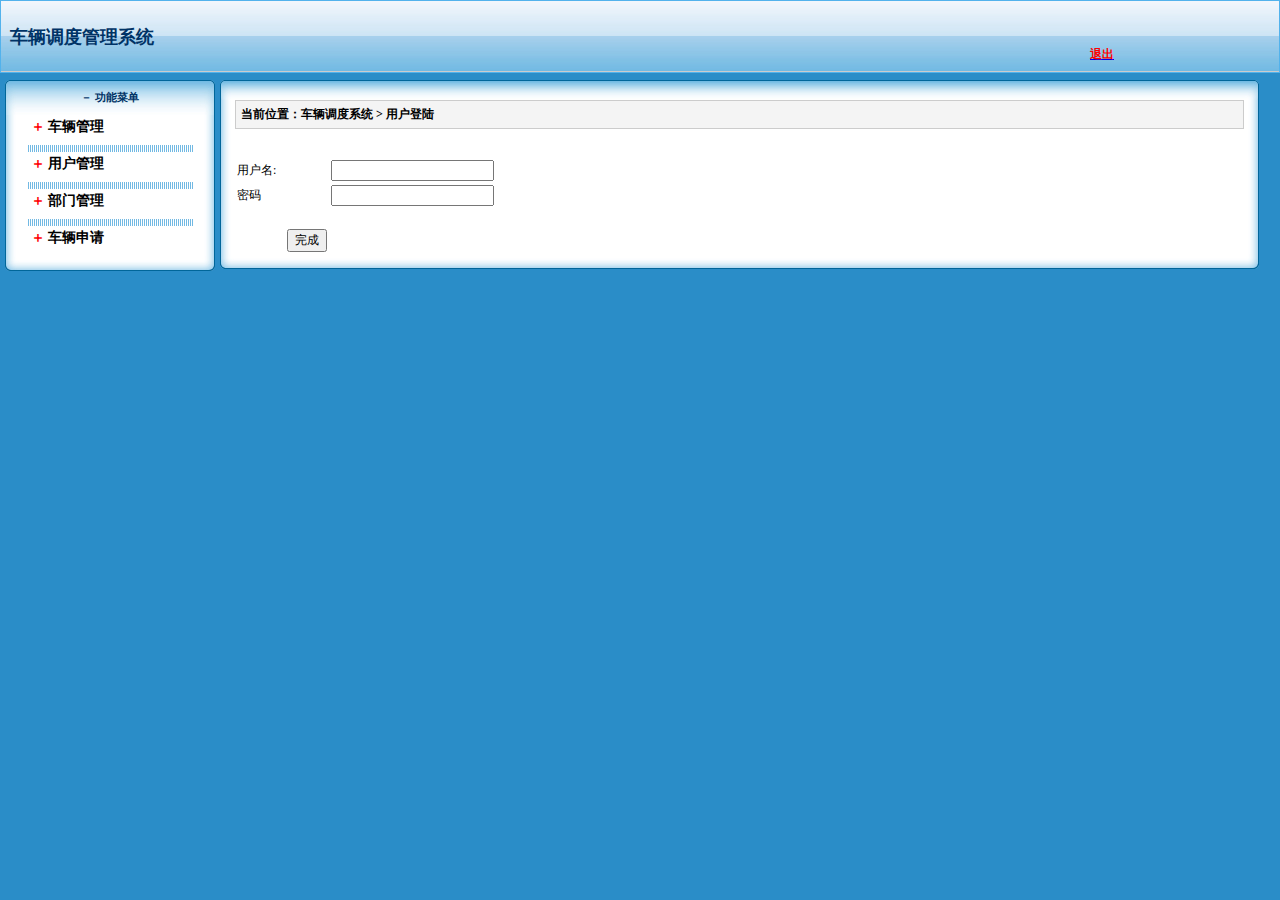
<file: index.html>
<!DOCTYPE HTML PUBLIC "-//W3C//DTD HTML 4.01 Frameset//EN" "http://www.w3c.org/TR/1999/REC-html401-19991224/frameset.dtd">
<HTML xmlns="http://www.w3.org/1999/xhtml">
<HEAD>
<TITLE>车辆调度管理系统</TITLE>
<META http-equiv=Content-Type content="text/html; charset=utf-8">
<META content="MSHTML 6.00.2900.3492" name=GENERATOR>
</HEAD>
<FRAMESET frameSpacing=0 rows=80,* frameBorder=0>
	<FRAME name=top src="top.html" frameBorder=0 noResize scrolling=no>
	<FRAMESET frameSpacing=0 frameBorder=0 cols=220,*>
		<FRAME name=menu src="menu.html" frameBorder=0 noResize>
		<FRAME name=dmMain src="login.html" frameBorder=0>
	</FRAMESET>
	<NOFRAMES>
		<p>This page requires frames, but your browser does not support them.</p>
	</NOFRAMES>
</FRAMESET>
</HTML>
</file>
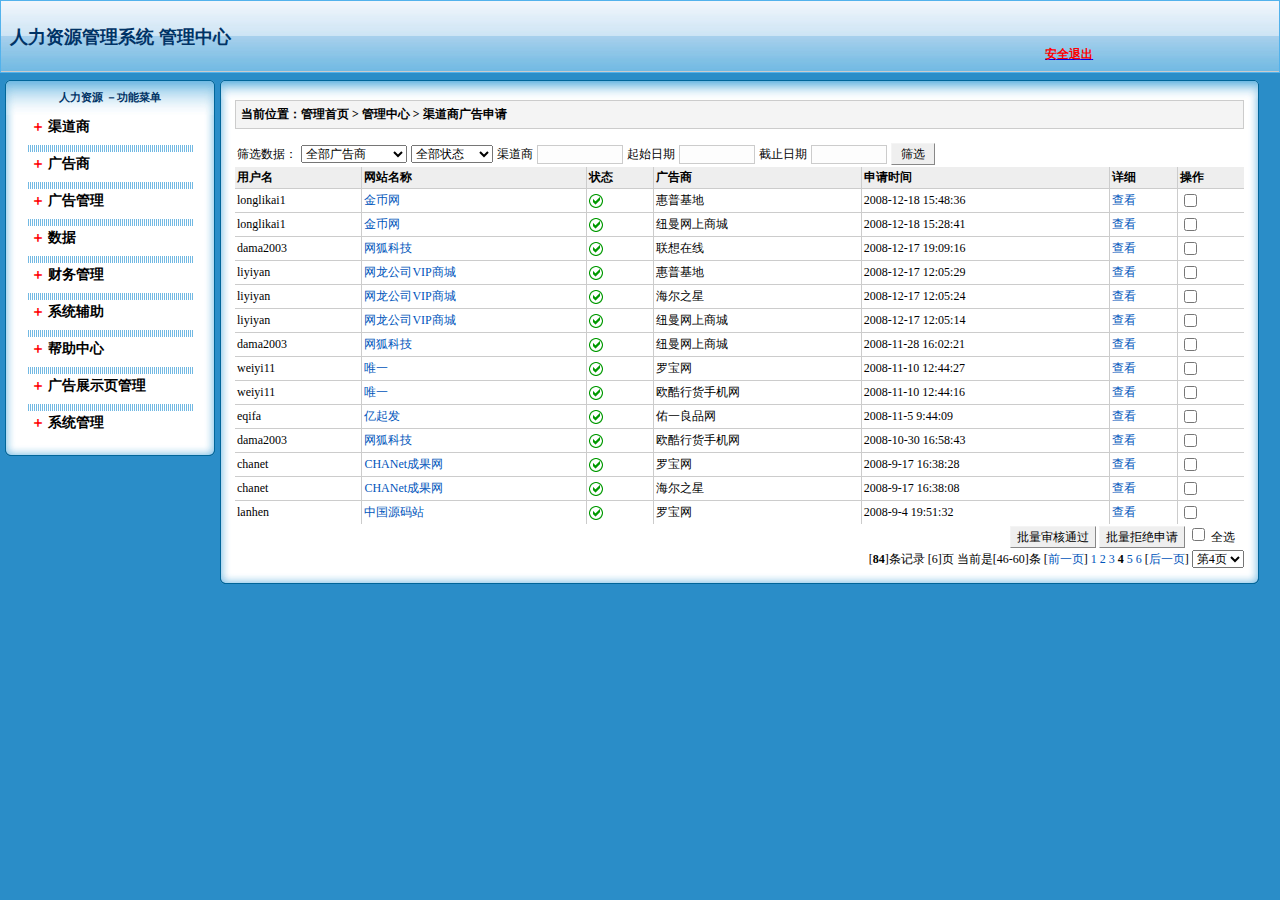
<file: renliziyuan/index.htm>
<!DOCTYPE HTML PUBLIC "-//W3C//DTD HTML 4.01 Frameset//EN" "http://www.w3c.org/TR/1999/REC-html401-19991224/frameset.dtd">
<HTML xmlns="http://www.w3.org/1999/xhtml">
<HEAD>
<TITLE>人力资源管理系统</TITLE>
<META http-equiv=Content-Type content="text/html; charset=utf-8">
<META content="MSHTML 6.00.2900.3492" name=GENERATOR>
</HEAD>
<FRAMESET frameSpacing=0 rows=80,* frameBorder=0>
	<FRAME name=top src="index/YHTop.htm" frameBorder=0 noResize scrolling=no>
	<FRAMESET frameSpacing=0 frameBorder=0 cols=220,*>
		<FRAME name=menu src="index/YHMenu.htm" frameBorder=0 noResize>
		<FRAME name=dmMain src="index/YHChannelApply.htm" frameBorder=0>
	</FRAMESET>
	<NOFRAMES>
		<p>This page requires frames, but your browser does not support them.</p>
	</NOFRAMES>
</FRAMESET>
</HTML>
</file>
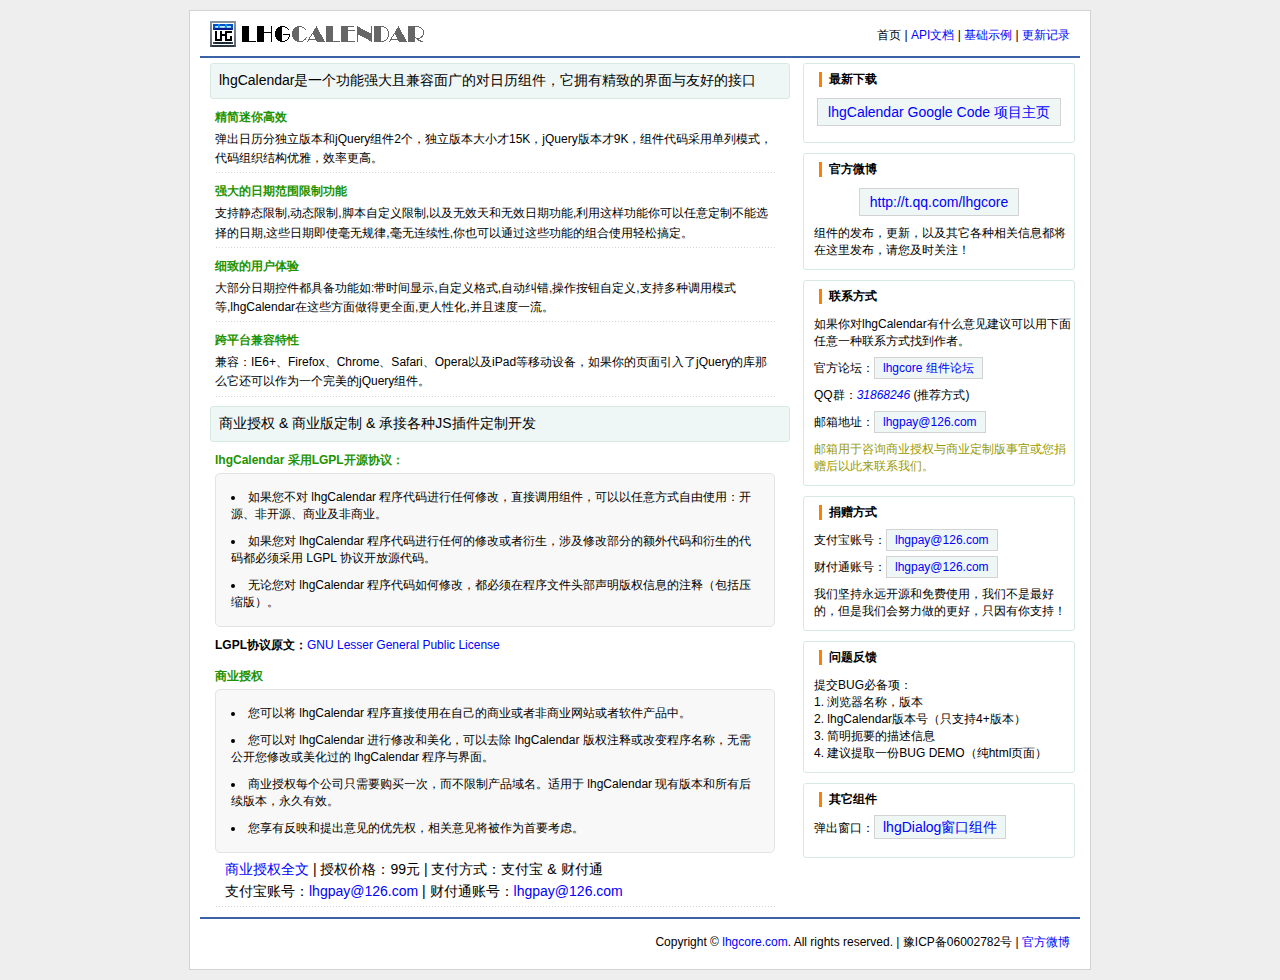
<file: js/calendar/index.html>
﻿<!DOCTYPE html PUBLIC "-//W3C//DTD XHTML 1.0 Transitional//EN" "http://www.w3.org/TR/xhtml1/DTD/xhtml1-transitional.dtd">
<html xmlns="http://www.w3.org/1999/xhtml">
<head>
    <meta http-equiv="Content-Type" content="text/html; charset=utf-8"/>
    <title>弹出日历组件首页 - LHGCALENDAR</title>
    <meta name="keywords" content="lhg,lhgcalendar,calendar,date,datepicker,time,日历,弹出日历,js日历,组件,js组件,js库,lhgcore,javascript,jquery,window,clientside,control,open source,LGPL,dhtml,html,xhtml,word,plugins"/>
    <meta name="description" content="lhgcalendar是一功能强大的简单迷你并且高效的弹出日历组件,基于网络访问并且兼容IE 6.0+,Firefox 3.0+,Opera 9.6+,Chrome 1.0+,Safari 3.22+."/>
    <meta name="copyright" content="lhgcore.com"/>
    <link rel="icon" href="favicon.ico" type="image/x-icon"/>
    <link rel="shortcut icon" href="favicon.ico" type="image/x-icon"/>
    <link href="_doc/common.css" type="text/css" rel="stylesheet"/>
</head>

<body>
    <div class="container">
	    <div class="header">
		    <div class="hd_logo"><a href="index.html"><img border="0" src="_doc/images/lhgcal_logo.gif" alt="lhgcalendar"/></a></div>
			<div class="hd_nav">
			    首页 | <a href="_doc/api.html">API文档</a> | <a href="_demo/demo.html">基础示例</a> | <a href="_doc/update.html">更新记录</a>
			</div>
		</div>
		<div class="line">&nbsp;</div>
		<div class="content">
		    <div class="right">
			    <div style="margin:0;" class="ldg_box ldg_box_ui">
				    <h2 class="box_title">最新下载</h2>
					<p style="text-align:center;padding:10px 10px 20px;font-size:14px;"><a style="padding:5px 10px;" href="http://code.google.com/p/lhgcalendar/downloads/list" target="_blank">lhgCalendar Google Code 项目主页</a></p>
				</div>
			    <div class="ldg_box ldg_box_ui">
				    <h2 class="box_title">官方微博</h2>
					<p style="text-align:center;padding:10px;font-size:14px;"><a style="padding:5px 10px;" href="http://t.qq.com/lhgcore" target="_blank">http://t.qq.com/lhgcore</a></p>
					<p style="margin-bottom:5px;">组件的发布，更新，以及其它各种相关信息都将在这里发布，请您及时关注！</p>
				</div>
				<div class="ldg_box ldg_box_ui">
				    <h2 class="box_title">联系方式</h2>
					<p>如果你对lhgCalendar有什么意见建议可以用下面任意一种联系方式找到作者。</p>
					<p>官方论坛：<a href="http://bbs.lhgcore.com" target="_blank">lhgcore 组件论坛</a></p>
					<p>QQ群：<em style="color:#00f">31868246</em> (推荐方式)</p>
					<p>邮箱地址：<a href="mailto:lhgpay@126.com">lhgpay@126.com</a></p>
					<p style="margin-bottom:5px;color:#990">邮箱用于咨询商业授权与商业定制版事宜或您捐赠后以此来联系我们。</p>
				</div>
				<div class="ldg_box ldg_box_ui">
				    <h2 class="box_title">捐赠方式</h2>
					<p>支付宝账号：<span>lhgpay@126.com</span></p>
					<p>财付通账号：<span>lhgpay@126.com</span></p>
					<p style="margin-bottom:5px;">我们坚持永远开源和免费使用，我们不是最好的，但是我们会努力做的更好，只因有你支持！</p>
				</div>
				<div class="ldg_box ldg_box_ui">
				    <h2 class="box_title">问题反馈</h2>
					<p style="margin-bottom:5px;">提交BUG必备项：<br/>1. 浏览器名称，版本<br/>2. lhgCalendar版本号（只支持4+版本）<br/>3. 简明扼要的描述信息 <br/>4. 建议提取一份BUG DEMO（纯html页面）</p>
				</div>
				<div class="ldg_box ldg_box_ui">
				    <h2 class="box_title">其它组件</h2>
					<p>弹出窗口：<a style="font-size:14px;" href="http://code.google.com/p/lhgdialog/downloads/list" target="_blank">lhgDialog窗口组件</a></p>
					<p style="margin-bottom:5px;"></p>
				</div>
			</div>
			<div class="left">
			    <div class="ldg_box">
				    lhgCalendar是一个功能强大且兼容面广的对日历组件，它拥有精致的界面与友好的接口
				</div>
				<div class="lt_syn">
				    <h2>精简迷你高效</h2>
				    <p>弹出日历分独立版本和jQuery组件2个，独立版本大小才15K，jQuery版本才9K，组件代码采用单列模式，代码组织结构优雅，效率更高。</p>
			        <h2>强大的日期范围限制功能</h2>
				    <p>支持静态限制,动态限制,脚本自定义限制,以及无效天和无效日期功能,利用这样功能你可以任意定制不能选择的日期,这些日期即使毫无规律,毫无连续性,你也可以通过这些功能的组合使用轻松搞定。</p>
			        <h2>细致的用户体验</h2>
				    <p>大部分日期控件都具备功能如:带时间显示,自定义格式,自动纠错,操作按钮自定义,支持多种调用模式等,lhgCalendar在这些方面做得更全面,更人性化,并且速度一流。</p>
			        <h2>跨平台兼容特性</h2>
				    <p>兼容：IE6+、Firefox、Chrome、Safari、Opera以及iPad等移动设备，如果你的页面引入了jQuery的库那么它还可以作为一个完美的jQuery组件。</p>
				</div>
			    <div class="ldg_box">
				    商业授权 & 商业版定制 & 承接各种JS插件定制开发
				</div>
				<div class="lt_syn">
				    <h2>lhgCalendar 采用LGPL开源协议：</h2>
					<ul>
					    <li>如果您不对 lhgCalendar 程序代码进行任何修改，直接调用组件，可以以任意方式自由使用：开源、非开源、商业及非商业。</li>
						<li>如果您对 lhgCalendar 程序代码进行任何的修改或者衍生，涉及修改部分的额外代码和衍生的代码都必须采用 LGPL 协议开放源代码。</li>
						<li>无论您对 lhgCalendar 程序代码如何修改，都必须在程序文件头部声明版权信息的注释（包括压缩版）。</li>
					</ul>
					<h2 style="color:#000;">LGPL协议原文：<a style="font-weight:normal;" href="_doc/license.txt" target="_blank">GNU Lesser General Public License</a></h2>
					<h2>商业授权</h2>
					<ul>
					    <li>您可以将 lhgCalendar 程序直接使用在自己的商业或者非商业网站或者软件产品中。</li>
						<li>您可以对 lhgCalendar 进行修改和美化，可以去除 lhgCalendar 版权注释或改变程序名称，无需公开您修改或美化过的 lhgCalendar 程序与界面。</li>
						<li>商业授权每个公司只需要购买一次，而不限制产品域名。适用于 lhgCalendar 现有版本和所有后续版本，永久有效。</li>
						<li>您享有反映和提出意见的优先权，相关意见将被作为首要考虑。</li>
					</ul>
					<p style="font-size:14px;padding:5px 10px;"><a href="_doc/commercial_license.doc" target="_blank">商业授权全文</a> | 授权价格：99元 | 支付方式：支付宝 & 财付通<br/>
					    支付宝账号：<span style="color:#00f;">lhgpay@126.com</span> | 财付通账号：<span style="color:#00f;">lhgpay@126.com</span>
					</p>
				</div>
			</div>
		</div>
		<div class="line">&nbsp;</div>
		<div class="footer">
		    <div class="ft_copy">Copyright &copy <a href="http://bbs.lhgcore.com/lhg4/index.html" target="_blank">lhgcore.com</a>. All rights reserved. | 豫ICP备06002782号 | <a href="http://t.qq.com/lhgcore" target="_blank">官方微博</a></div>
		</div>
	</div>
<!-- JiaThis Button BEGIN -->
<script type="text/javascript" src="http://v1.jiathis.com/code/jiathis_r.js?move=0" charset="utf-8"></script>
<!-- JiaThis Button END -->
</body>
</html>
</file>
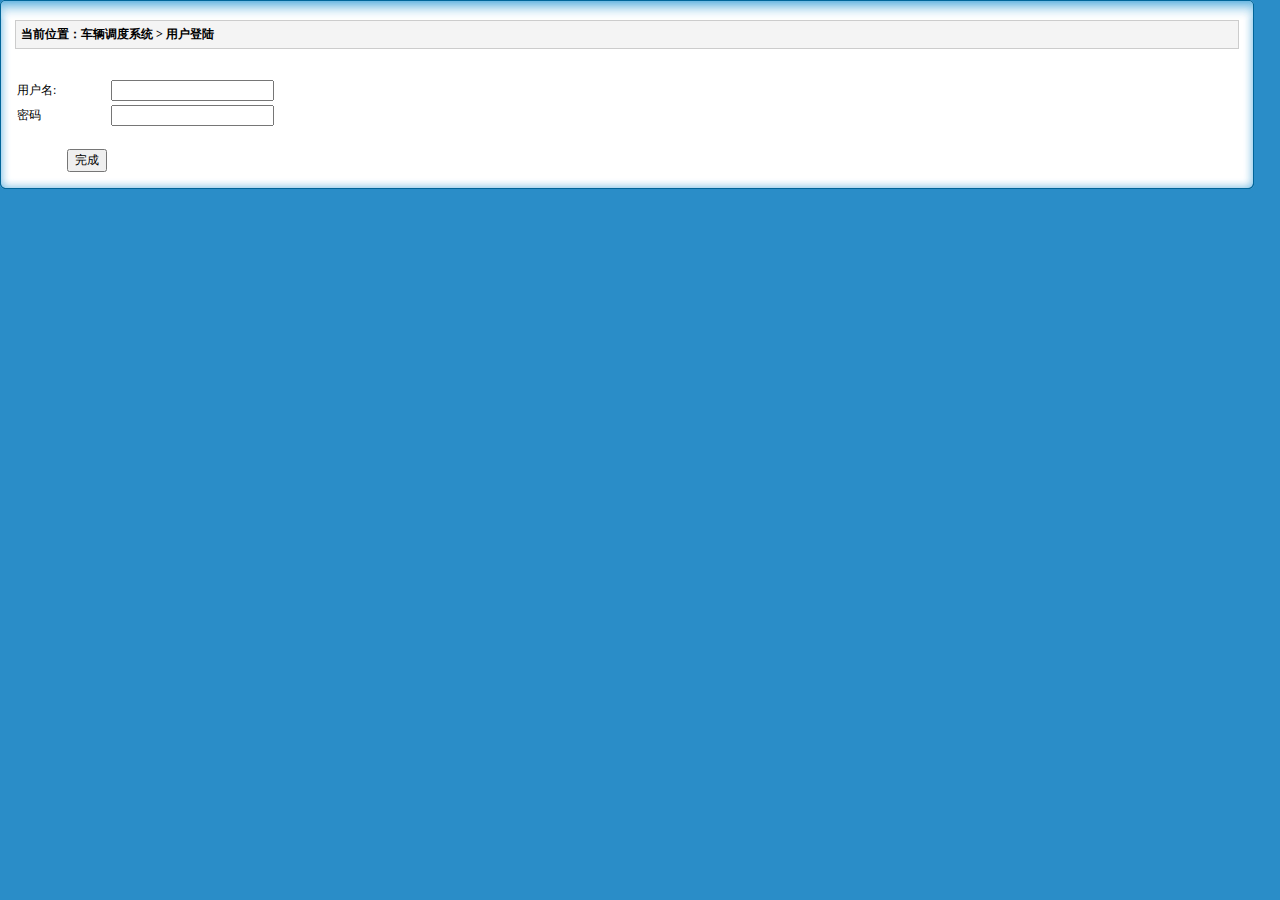
<file: login.html>
<html>
<head>
<title>用户登陆</title>
</head>
<META http-equiv=Content-Type content="text/html; charset=utf-8">
<LINK href="../css/Style.css" type=text/css rel=stylesheet>
<LINK href="../css/Manage.css" type=text/css rel=stylesheet>
<META content="MSHTML 6.00.2900.3492" name=GENERATOR>
<link href="../css/calendar.css" type="text/css" rel="stylesheet"/>

<body>
<form action="./login.php" method="post"> 
<TABLE cellSpacing=0 cellPadding=0 width="98%" border=0>
<TBODY>
  <TR>
    <TD width=15><IMG src="../images/YHChannelApply.files/new_019.jpg" border=0></TD>
    <TD width="100%" background=../images/YHChannelApply.files/new_020.jpg height=20></TD>
    <TD width=15><IMG src="../images/YHChannelApply.files/new_021.jpg" border=0></TD>
  </TR>
</TBODY>
</TABLE>
<TABLE cellSpacing=0 cellPadding=0 width="98%" border=0>
  <TBODY>
    <TR>
      <TD width=15 background=../images/YHChannelApply.files/new_022.jpg>
        <IMG src="../images/YHChannelApply.files/new_022.jpg" border=0> 
      </TD>
      <TD vAlign=top width="100%" bgColor=#ffffff>
        <TABLE cellSpacing=0 cellPadding=5 width="100%" border=0>
          <TR>
            <TD class=manageHead>当前位置：车辆调度系统 &gt; 用户登陆</TD></TR>
          <TR>
            <TD height=2></TD></TR>
        </TABLE>
        <TABLE borderColor=#cccccc cellSpacing=0 cellPadding=0 width="100%" align=center border=0>
          <TBODY>
            <TR>
              <TD height=25>
                <TABLE cellSpacing=0 cellPadding=2 border=0>
                  <TBODY>
                    <TR>
                      <TD>&nbsp;</TD>
                      <TD>&nbsp;</TD>
                      <TD>&nbsp;</TD>
                      <TD>&nbsp;</TD>
                      <TD>&nbsp;</TD>
                      <TD>&nbsp;</TD>
                      <TD>&nbsp;</TD>
                      <TD>&nbsp;</TD>
                      <TD>&nbsp;</TD>
                      <TD>&nbsp;</TD>
                    </TR>
					          <TR>
                      <TD>用户名:</TD>
                      <TD>&nbsp;</TD>
                      <TD>&nbsp;</TD>
                      <TD><input type="text" name="username"/></TD>
                      <TD>&nbsp;</TD>
                      <TD>&nbsp;</TD>
                      <TD>&nbsp;</TD>
                      <TD>&nbsp;</TD>
                      <TD>&nbsp;</TD>
                      <TD>&nbsp;</TD>
                    </TR>
                    <TR>
                      <TD>密码</TD>
                      <TD>&nbsp;</TD>
                      <TD>&nbsp;</TD>
                      <TD><input type="text" name="userpassword"/></TD>
                      <TD>&nbsp;</TD>
                      <TD>&nbsp;</TD>
                      <TD>&nbsp;</TD>
                      <TD>&nbsp;</TD>
                      <TD>&nbsp;</TD>
                      <TD>&nbsp;</TD>
                    </TR>
                    <TR>
                      <TD>&nbsp;</TD>
                      <TD>&nbsp;</TD>
                      <TD>&nbsp;</TD>
                      <TD>&nbsp;</TD>
                      <TD>&nbsp;</TD>
                      <TD>&nbsp;</TD>
                      <TD>&nbsp;</TD>
                      <TD>&nbsp;</TD>
                      <TD>&nbsp;</TD>
                      <TD>&nbsp;</TD>
                    </TR>
                    <TR>
                      <TD>&nbsp;</TD>
                      <TD>&nbsp;</TD>
                      <TD><input type="submit" name="sub" value="完成"> </TD>
                      <TD>&nbsp;</TD>
                      <TD>&nbsp;</TD>
                      <TD>&nbsp;</TD>
                      <TD>&nbsp;</TD>
                      <TD>&nbsp;</TD>
                      <TD>&nbsp;</TD>
                      <TD>&nbsp;</TD>
                    </TR>
                  </TBODY>
                </TABLE>
              </TD>
            </TR>
          </TBODY>
        </TABLE>
      </TD>
      <TD width=15 background=../images/YHChannelApply.files/new_023.jpg>
        <IMG src="../images/YHChannelApply.files/new_023.jpg" border=0> 
      </TD>
    </TR>
  </TBODY>
</TABLE>
<TABLE cellSpacing=0 cellPadding=0 width="98%" border=0>
  <TBODY>
    <TR>
      <TD width=15><IMG src="../images/YHChannelApply.files/new_024.jpg" border=0></TD>
      <TD align=middle width="100%" background=../images/YHChannelApply.files/new_025.jpg height=15></TD>
      <TD width=15><IMG src="../images/YHChannelApply.files/new_026.jpg" border=0></TD>
    </TR>
  </TBODY>
</TABLE>
</form>
</body>
</html>
</file>
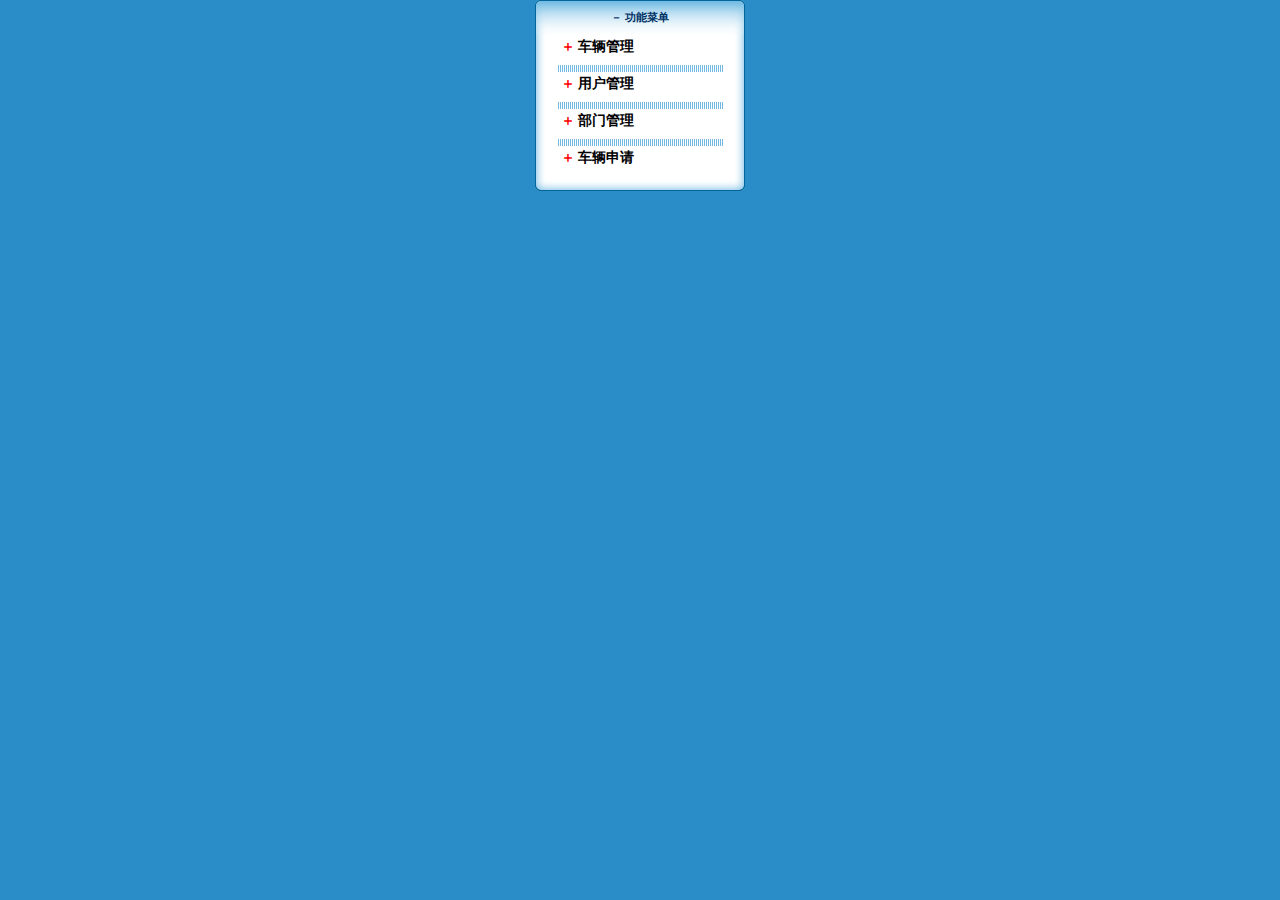
<file: menu.html>
<!DOCTYPE HTML PUBLIC "-//W3C//DTD HTML 4.01 Transitional//EN" "http://www.w3c.org/TR/1999/REC-html401-19991224/loose.dtd">
<HTML xmlns="http://www.w3.org/1999/xhtml">
<HEAD id=Head1>
<TITLE>导航</TITLE>
<META http-equiv=Content-Type content="text/html; charset=utf-8">
<STYLE type=text/css>BODY {
	PADDING-RIGHT: 0px; PADDING-LEFT: 0px; PADDING-BOTTOM: 0px; MARGIN: 0px; PADDING-TOP: 0px; BACKGROUND-COLOR: #2a8dc8
}
BODY {
	FONT-SIZE: 11px; COLOR: #003366; FONT-FAMILY: Verdana
}
TD {
	FONT-SIZE: 11px; COLOR: #003366; FONT-FAMILY: Verdana
}
DIV {
	FONT-SIZE: 11px; COLOR: #003366; FONT-FAMILY: Verdana
}
P {
	FONT-SIZE: 11px; COLOR: #003366; FONT-FAMILY: Verdana
}
.mainMenu {
	FONT-WEIGHT: bold; FONT-SIZE: 14px; CURSOR: hand; COLOR: #000000
}
A.style2:link {
	PADDING-LEFT: 4px; COLOR: #0055bb; TEXT-DECORATION: none
}
A.style2:visited {
	PADDING-LEFT: 4px; COLOR: #0055bb; TEXT-DECORATION: none
}
A.style2:hover {
	PADDING-LEFT: 4px; COLOR: #ff0000; TEXT-DECORATION: none
}
A.active {
	PADDING-LEFT: 4px; COLOR: #ff0000; TEXT-DECORATION: none
}
.span {
	COLOR: #ff0000
}
</STYLE>

<SCRIPT language=javascript>
		function MenuDisplay(obj)
		{
		    for(var i=1;i<=4;i++)
		    {
		        document.getElementById('table_'+i).style.display='none';
				document.getElementById('table_'+i+'Span').innerText='＋';
		    }
			if(document.getElementById(obj).style.display=='none')
			{
				document.getElementById(obj).style.display='block';
				document.getElementById(obj+'Span').innerText='－';
			}
			else
			{
				document.getElementById(obj).style.display='none';
				document.getElementById(obj+'Span').innerText='＋';
			}
		}
    </SCRIPT>

<META content="MSHTML 6.00.2900.3492" name=GENERATOR></HEAD>
<BODY>
<FORM id=form1 name=form1 action=YHMenu.aspx method=post>
<TABLE cellSpacing=0 cellPadding=0 width=210 align=center border=0>
  <TBODY>
  <TR>
    <TD width=15><IMG src="images/YHMenu.files/new_005.jpg" border=0></TD>
    <TD align=middle width=180 background=images/YHMenu.files/new_006.jpg 
      height=35><B>－ 功能菜单</B> </TD>
    <TD width=15><IMG src="images/YHMenu.files/new_007.jpg" 
border=0></TD></TR></TBODY></TABLE>
<TABLE cellSpacing=0 cellPadding=0 width=210 align=center border=0>
  <TBODY>
  <TR>
    <TD width=15 background=images/YHMenu.files/new_008.jpg></TD>
    <TD vAlign=top width=180 bgColor=#ffffff>
      <TABLE cellSpacing=0 cellPadding=3 width=165 align=center border=0>
        <TBODY>
        <TR>
          <TD class=mainMenu onClick="MenuDisplay('table_1');"><SPAN 
            class=span id=table_1Span>＋</SPAN> 车辆管理</TD></TR>
        <TR>
          <TD>
            <TABLE id=table_1 style="DISPLAY: none" cellSpacing=0 cellPadding=2 
            width=155 align=center border=0>
              <TBODY>
              <TR>
                <TD class=menuSmall><A class=style2 
                  href="car/addcar.php" 
                  target=dmMain>－ 添加车辆</A></TD></TR>
              <TR>
                <TD class=menuSmall><A class=style2 
                  href="car/allcar.php" 
                  target=dmMain>－ 车辆列表</A></TD></TR>
              </TBODY>
            </TABLE>
          </TD>
        </TR>
        <TR>
          <TD background=images/YHMenu.files/new_027.jpg height=1></TD></TR>
        <TR>
          <TD class=mainMenu onClick="MenuDisplay('table_2');"><SPAN 
            class=span id=table_2Span>＋</SPAN> 用户管理</TD></TR>
        <TR>
          <TD>
            <TABLE id=table_2 style="DISPLAY: none" cellSpacing=0 cellPadding=2 
            width=155 align=center border=0>
              <TBODY>
              <TR>
                <TD class=menuSmall><A class=style2 
                  href="user/add.php" 
                  target=dmMain>－ 新增用户</A></TD></TR>
              <TR>
                <TD class=menuSmall><A class=style2 
                  href="user/alluser.php" 
                  target=dmMain>－ 用户列表</A></TD></TR>
              </TBODY></TABLE></TD></TR>
        <TR>
          <TD background=images/YHMenu.files/new_027.jpg height=1></TD></TR>
        <TR>
          <TD class=mainMenu onClick="MenuDisplay('table_3');"><SPAN 
            class=span id=table_3Span>＋</SPAN> 部门管理</TD></TR>
        <TR>
          <TD>
            <TABLE id=table_3 style="DISPLAY: none" cellSpacing=0 cellPadding=2 
            width=155 align=center border=0>
              <TBODY>
              <TR>
                <TD class=menuSmall><A class=style2 
                  href="workunit/addunit.php" 
                  target=dmMain>－ 新增部门</A></TD></TR>
              <TR>
                <TD class=menuSmall><A class=style2 
                  href="workunit/allunit.php" target=dmMain>－ 
                  部门列表</A></TD></TR></TBODY></TABLE></TD></TR>
        <TR>
          <TD background=images/YHMenu.files/new_027.jpg height=1></TD></TR>
        <TR>
          <TD class=mainMenu onClick="MenuDisplay('table_4');"><SPAN 
            class=span id=table_4Span>＋</SPAN> 车辆申请</TD></TR>
        <TR>
          <TD>
            <TABLE id=table_4 style="DISPLAY: none" cellSpacing=0 cellPadding=2 
            width=155 align=center border=0>
              <TBODY>
              <TR>
                <TD class=menuSmall><A class=style2 
                  href="application/allapplication.php" 
                  target=dmMain>－ 申请记录查询</A></TD></TR>
              <TR>
                <TD class=menuSmall><A class=style2 
                  href="application/newapplication.php" 
                  target=dmMain>－ 新增申请</A></TD></TR>
              </TBODY></TABLE></TD></TR></TBODY></TABLE></TD>
    <TD width=15 background=images/YHMenu.files/new_009.jpg></TD></TR></TBODY></TABLE>
<TABLE cellSpacing=0 cellPadding=0 width=210 align=center border=0>
  <TBODY>
  <TR>
    <TD width=15><IMG src="images/YHMenu.files/new_010.jpg" border=0></TD>
    <TD align=middle width=180 background=images/YHMenu.files/new_011.jpg 
    height=15></TD>
    <TD width=15><IMG src="images/YHMenu.files/new_012.jpg" 
border=0></TD></TR></TBODY></TABLE></FORM></BODY></HTML>
</file>
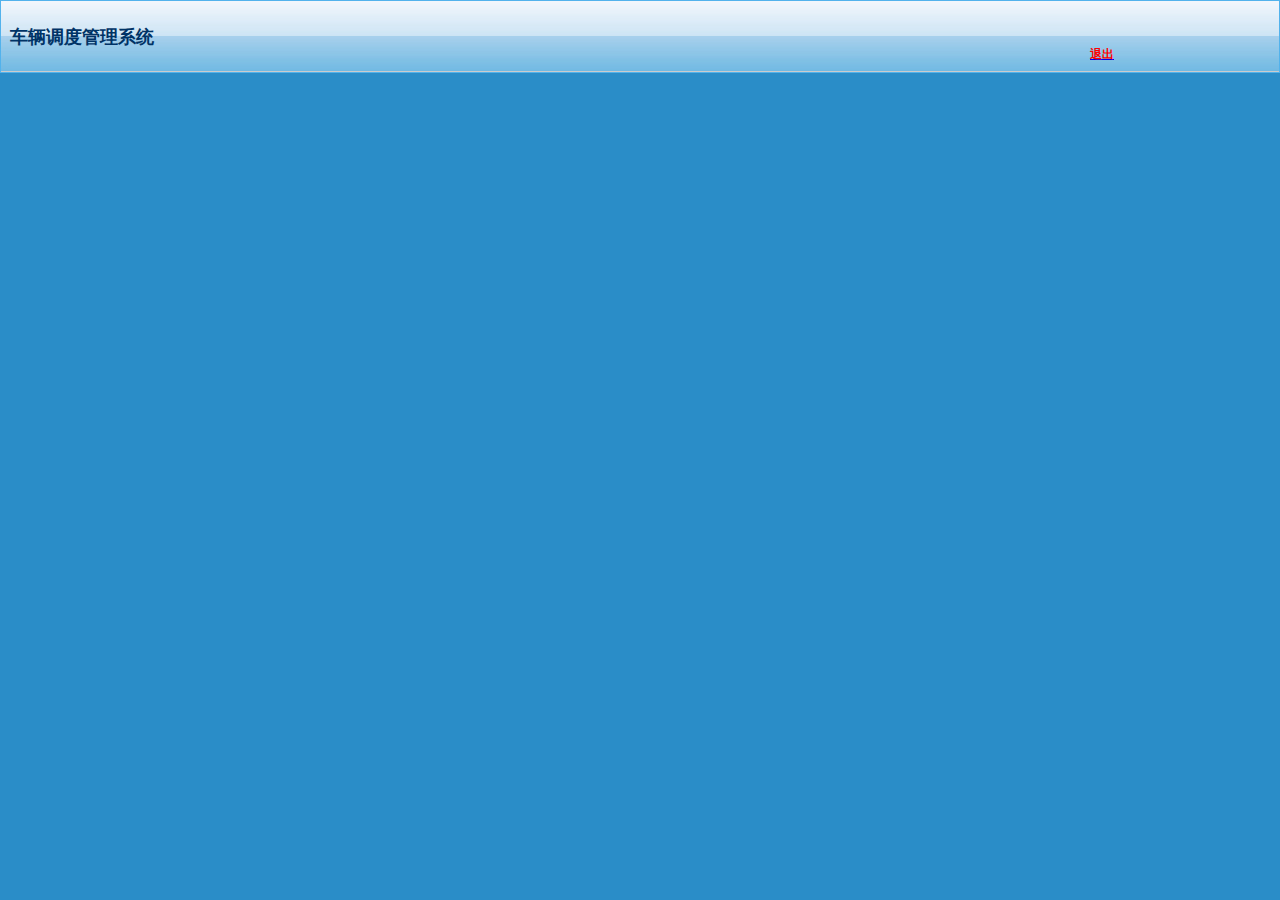
<file: top.html>
<!DOCTYPE HTML PUBLIC "-//W3C//DTD HTML 4.01 Transitional//EN" "http://www.w3c.org/TR/1999/REC-html401-19991224/loose.dtd">
<HTML xmlns="http://www.w3.org/1999/xhtml">
<HEAD id=Head1>
<TITLE>顶部</TITLE>
<META http-equiv=Content-Type content="text/html; charset=utf-8">
<STYLE type=text/css>BODY {
	PADDING-RIGHT: 0px; PADDING-LEFT: 0px; PADDING-BOTTOM: 0px; MARGIN: 0px; PADDING-TOP: 0px; BACKGROUND-COLOR: #2a8dc8
}
BODY {
	FONT-SIZE: 12px; COLOR: #003366; FONT-FAMILY: Verdana, Arial, Helvetica, sans-serif
}
TD {
	FONT-SIZE: 12px; COLOR: #003366; FONT-FAMILY: Verdana, Arial, Helvetica, sans-serif
}
DIV {
	FONT-SIZE: 12px; COLOR: #003366; FONT-FAMILY: Verdana, Arial, Helvetica, sans-serif
}
P {
	FONT-SIZE: 12px; COLOR: #003366; FONT-FAMILY: Verdana, Arial, Helvetica, sans-serif
}
</STYLE>

<META content="MSHTML 6.00.2900.3492" name=GENERATOR></HEAD>
<BODY>
<FORM id=form1 name=form1 action=YHTop.aspx method=post>
<TABLE cellSpacing=0 cellPadding=0 width="100%" border=0>
  <TBODY>
  <TR>
    <TD width=10><IMG src="./images/YHTop.files/new_001.jpg" border=0></TD>
    <TD background=./images/YHTop.files/new_002.jpg><FONT size=4><B>车辆调度管理系统 </B></FONT> </TD>
    <TD background=./images/YHTop.files/new_002.jpg>
      <TABLE cellSpacing=0 cellPadding=0 width="100%" border=0>
        <TBODY>
        <TR>
          <TD align=right height=35></TD></TR>
        <TR>
          <TD height=35><A href="#" 
            target=_top><FONT color=red><B>退出</B></FONT></A> 
      </TD></TR></TBODY></TABLE></TD>
    <TD width=10><IMG src="./images/YHTop.files/new_003.jpg" 
border=0></TD></TR></TBODY></TABLE></FORM></BODY></HTML>
</file>
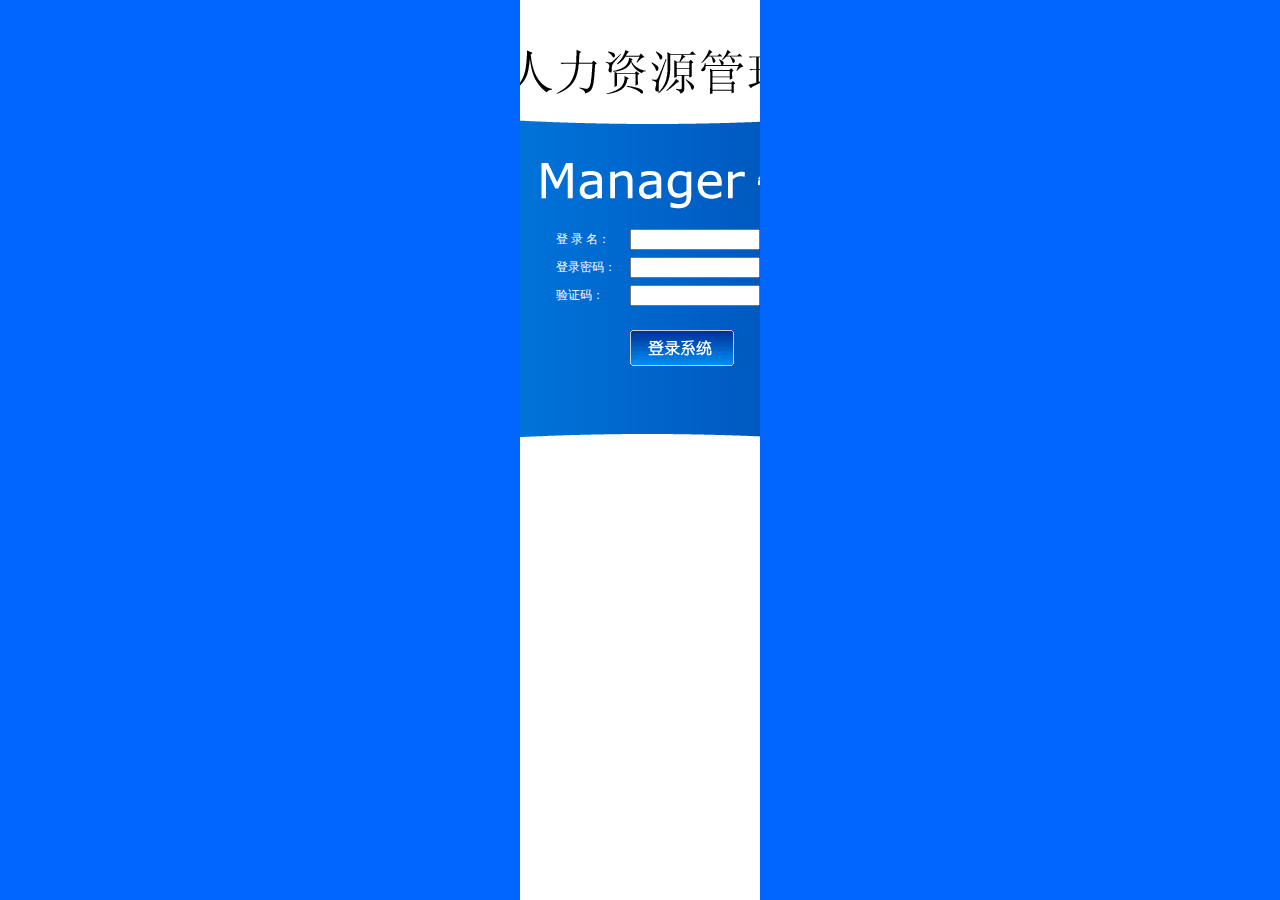
<file: renliziyuan/login.htm>
﻿<!DOCTYPE HTML PUBLIC "-//W3C//DTD HTML 4.0 Transitional//EN">
<!-- saved from url=(0036)http://localhost:10868/hr/login.aspx -->
<!-- saved from url=(0041)http://www.youhao.com/manage/YHLogin.aspx --><HTML 
xmlns="http://www.w3.org/1999/xhtml"><HEAD id=Head1>
<META http-equiv=Content-Type content="text/html; charset=utf-8">
<STYLE type=text/css>BODY {
	FONT-SIZE: 12px; COLOR: #ffffff; FONT-FAMILY: 宋体
}
TD {
	FONT-SIZE: 12px; COLOR: #ffffff; FONT-FAMILY: 宋体
}
</STYLE>

<META content="MSHTML 6.00.6000.16809" name=GENERATOR></HEAD>
<BODY>
<FORM id=form1 name=form1 onsubmit="javascript:return WebForm_OnSubmit();" 
action=login.aspx method=post>
<DIV><INPUT id=__EVENTTARGET type=hidden name=__EVENTTARGET> <INPUT 
id=__EVENTARGUMENT type=hidden name=__EVENTARGUMENT> <INPUT id=__VIEWSTATE 
type=hidden 
value=/wEPDwUKLTMxMzU2OTkzM2QYAQUeX19Db250cm9sc1JlcXVpcmVQb3N0QmFja0tleV9fFgEFA2J0bmF2stSMyj1cbWFEH2tzan/b7XAS 
name=__VIEWSTATE> </DIV>
<SCRIPT type=text/javascript>
<!--
var theForm = document.forms['form1'];
if (!theForm) {
    theForm = document.form1;
}
function __doPostBack(eventTarget, eventArgument) {
    if (!theForm.onsubmit || (theForm.onsubmit() != false)) {
        theForm.__EVENTTARGET.value = eventTarget;
        theForm.__EVENTARGUMENT.value = eventArgument;
        theForm.submit();
    }
}
// -->
</SCRIPT>

<SCRIPT src="login_files/WebResource.axd" type=text/javascript></SCRIPT>

<SCRIPT src="login_files/WebResource(1).axd" type=text/javascript></SCRIPT>

<SCRIPT src="login_files/ScriptResource.axd" type=text/javascript></SCRIPT>

<SCRIPT src="login_files/ScriptResource(1).axd" type=text/javascript></SCRIPT>

<SCRIPT type=text/javascript>
<!--
function WebForm_OnSubmit() {
if (typeof(ValidatorOnSubmit) == "function" && ValidatorOnSubmit() == false) return false;
return true;
}
// -->
</SCRIPT>

<SCRIPT type=text/javascript>
//<![CDATA[
Sys.WebForms.PageRequestManager._initialize('ScriptManager1', document.getElementById('form1'));
Sys.WebForms.PageRequestManager.getInstance()._updateControls(['tUpdatePanel1'], [], [], 90);
//]]>
</SCRIPT>

<DIV id=UpdatePanel1>
<DIV id=div1 
style="LEFT: 0px; POSITION: absolute; TOP: 0px; BACKGROUND-COLOR: #0066ff"></DIV>
<DIV id=div2 
style="LEFT: 0px; POSITION: absolute; TOP: 0px; BACKGROUND-COLOR: #0066ff"></DIV>
<SCRIPT language=JavaScript> 
var speed=20;
var temp=new Array(); 
var clipright=document.body.clientWidth/2,clipleft=0 
for (i=1;i<=2;i++){ 
	temp[i]=eval("document.all.div"+i+".style");
	temp[i].width=document.body.clientWidth/2;
	temp[i].height=document.body.clientHeight;
	temp[i].left=(i-1)*parseInt(temp[i].width);
} 
function openit(){ 
	clipright-=speed;
	temp[1].clip="rect(0 "+clipright+" auto 0)";
	clipleft+=speed;
	temp[2].clip="rect(0 auto auto "+clipleft+")";
	if (clipright<=0)
		clearInterval(tim);
} 
tim=setInterval("openit()",100);
                </SCRIPT>

<DIV>&nbsp;&nbsp; </DIV>
<DIV>
<TABLE cellSpacing=0 cellPadding=0 width=900 align=center border=0>
  <TBODY>
  <TR>
    <TD style="HEIGHT: 105px"><IMG src="login_files/login_1.gif" 
  border=0></TD></TR>
  <TR>
    <TD background=login_files/login_2.jpg height=300>
      <TABLE height=300 cellPadding=0 width=900 border=0>
        <TBODY>
        <TR>
          <TD colSpan=2 height=35></TD></TR>
        <TR>
          <TD width=360></TD>
          <TD>
            <TABLE cellSpacing=0 cellPadding=2 border=0>
              <TBODY>
              <TR>
                <TD style="HEIGHT: 28px" width=80>登 录 名：</TD>
                <TD style="HEIGHT: 28px" width=150><INPUT id=txtName 
                  style="WIDTH: 130px" name=txtName></TD>
                <TD style="HEIGHT: 28px" width=370><SPAN 
                  id=RequiredFieldValidator3 
                  style="FONT-WEIGHT: bold; VISIBILITY: hidden; COLOR: white">请输入登录名</SPAN></TD></TR>
              <TR>
                <TD style="HEIGHT: 28px">登录密码：</TD>
                <TD style="HEIGHT: 28px"><INPUT id=txtPwd style="WIDTH: 130px" 
                  type=password name=txtPwd></TD>
                <TD style="HEIGHT: 28px"><SPAN id=RequiredFieldValidator4 
                  style="FONT-WEIGHT: bold; VISIBILITY: hidden; COLOR: white">请输入密码</SPAN></TD></TR>
              <TR>
                <TD style="HEIGHT: 28px">验证码：</TD>
                <TD style="HEIGHT: 28px"><INPUT id=txtcode 
                  style="WIDTH: 130px" name=txtcode></TD>
                <TD style="HEIGHT: 28px">&nbsp;</TD></TR>
              <TR>
                <TD style="HEIGHT: 18px"></TD>
                <TD style="HEIGHT: 18px"></TD>
                <TD style="HEIGHT: 18px"></TD></TR>
              <TR>
                <TD></TD>
                <TD><INPUT id=btn 
                  style="BORDER-TOP-WIDTH: 0px; BORDER-LEFT-WIDTH: 0px; BORDER-BOTTOM-WIDTH: 0px; BORDER-RIGHT-WIDTH: 0px" 
                  onclick='javascript:WebForm_DoPostBackWithOptions(new WebForm_PostBackOptions("btn", "", true, "", "", false, false))' 
                  type=image src="login_files/login_button.gif" name=btn> 
              </TD></TR></TBODY></TABLE></TD></TR></TBODY></TABLE></TD></TR>
  <TR>
    <TD><IMG src="login_files/login_3.jpg" 
border=0></TD></TR></TBODY></TABLE></DIV></DIV>
<SCRIPT type=text/javascript>
<!--
var Page_Validators =  new Array(document.getElementById("RequiredFieldValidator3"), document.getElementById("RequiredFieldValidator4"));
// -->
</SCRIPT>

<SCRIPT type=text/javascript>
<!--
var RequiredFieldValidator3 = document.all ? document.all["RequiredFieldValidator3"] : document.getElementById("RequiredFieldValidator3");
RequiredFieldValidator3.controltovalidate = "txtName";
RequiredFieldValidator3.evaluationfunction = "RequiredFieldValidatorEvaluateIsValid";
RequiredFieldValidator3.initialvalue = "";
var RequiredFieldValidator4 = document.all ? document.all["RequiredFieldValidator4"] : document.getElementById("RequiredFieldValidator4");
RequiredFieldValidator4.controltovalidate = "txtPwd";
RequiredFieldValidator4.evaluationfunction = "RequiredFieldValidatorEvaluateIsValid";
RequiredFieldValidator4.initialvalue = "";
// -->
</SCRIPT>

<DIV><INPUT id=__EVENTVALIDATION type=hidden 
value=/wEWBQKHmOW2AwLEhISFCwKd+7qdDgLChPy+DQKSoqqWDwNN1E3vW0gpbdtBgVWKbj2bcHhs 
name=__EVENTVALIDATION> </DIV>
<SCRIPT type=text/javascript>
<!--
var Page_ValidationActive = false;
if (typeof(ValidatorOnLoad) == "function") {
    ValidatorOnLoad();
}

function ValidatorOnSubmit() {
    if (Page_ValidationActive) {
        return ValidatorCommonOnSubmit();
    }
    else {
        return true;
    }
}
// -->
</SCRIPT>

<SCRIPT type=text/javascript>
<!--
Sys.Application.initialize();
// -->
</SCRIPT>
</FORM></BODY></HTML>
</file>
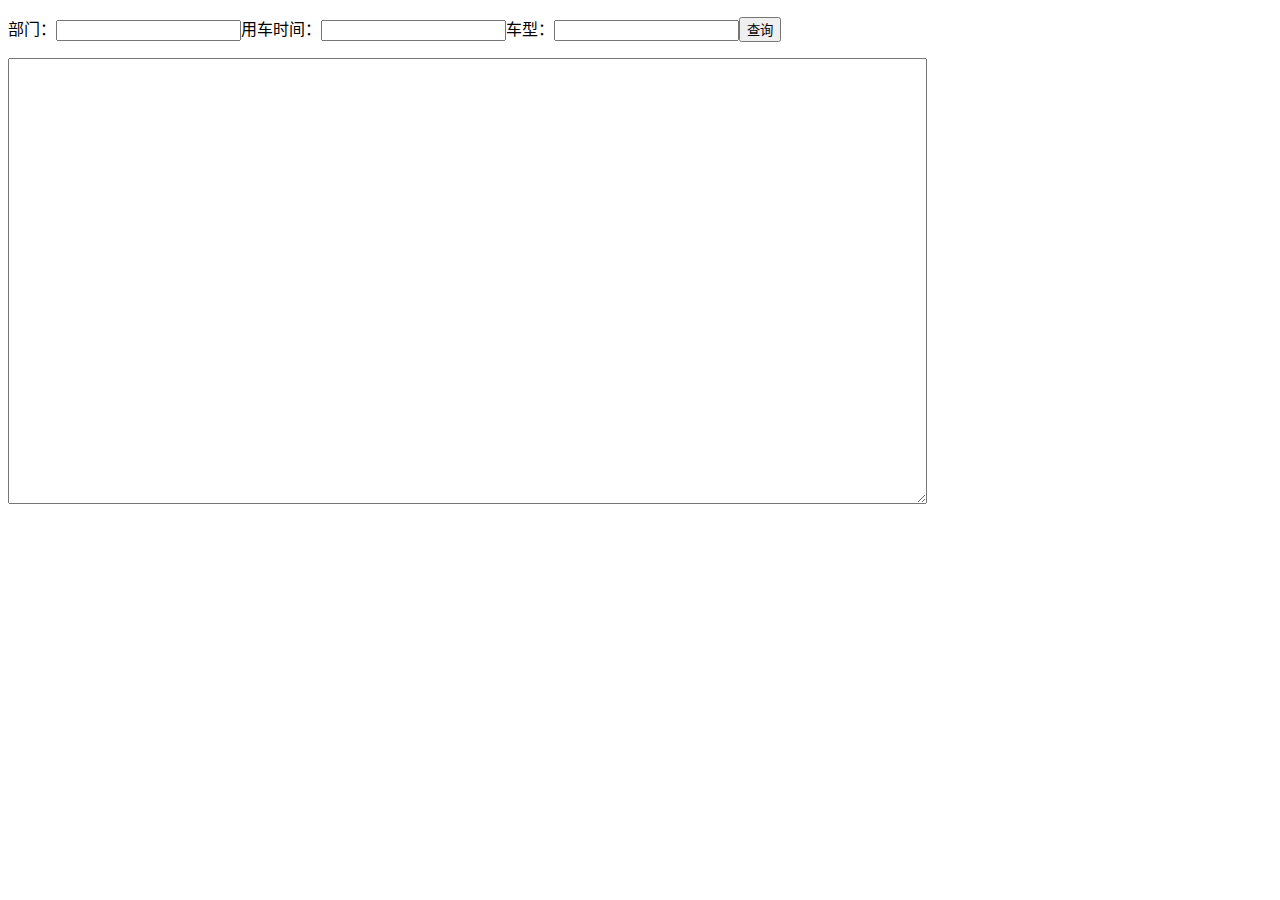
<file: 车辆调度系统/查询页面.htm>
﻿<!DOCTYPE html PUBLIC "-//W3C//DTD XHTML 1.0 Transitional//EN" "http://www.w3.org/TR/xhtml1/DTD/xhtml1-transitional.dtd">
<html xmlns="http://www.w3.org/1999/xhtml">

<head>
<meta http-equiv="Content-Language" content="zh-cn" />
<meta http-equiv="Content-Type" content="text/html; charset=utf-8" />
<title>部门</title>
</head>

<body>

<p>部门：<input name="Text1" type="text" />用车时间：<input name="Text2" type="text" />车型：<input name="Text3" type="text" /><input name="Button1" type="button" value="查询" /></p>
<form method="post">
	<textarea name="TextArea1" style="width: 913px; height: 440px"></textarea></form>

</body>

</html>
</file>
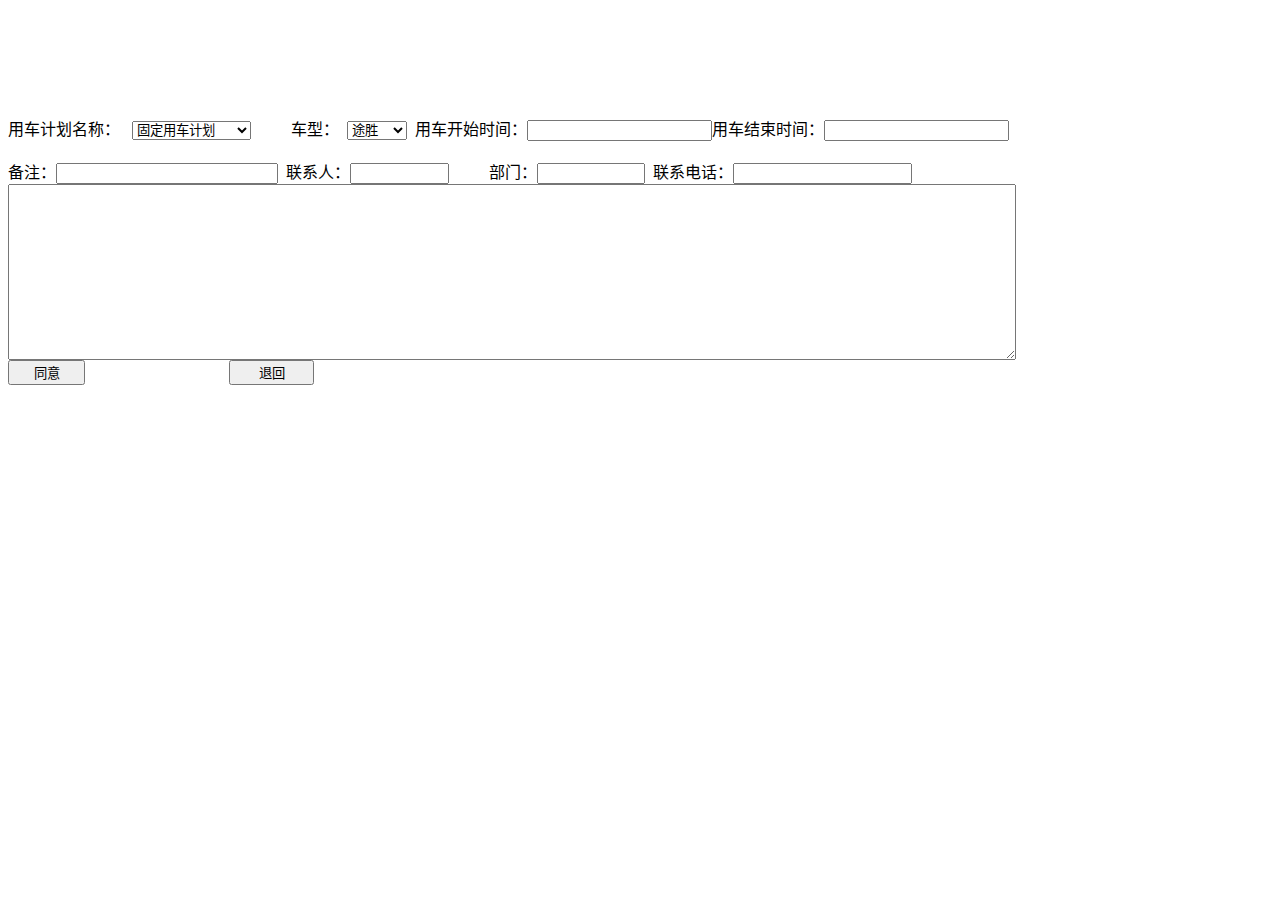
<file: 车辆调度系统/用车计划.htm>
﻿<!DOCTYPE html PUBLIC "-//W3C//DTD XHTML 1.0 Transitional//EN" "http://www.w3.org/TR/xhtml1/DTD/xhtml1-transitional.dtd">
<html xmlns="http://www.w3.org/1999/xhtml">

<head>
<meta http-equiv="Content-Language" content="zh-cn" />
<meta http-equiv="Content-Type" content="text/html; charset=utf-8" />
<title>用车计划名称</title>
</head>

<body>

&nbsp;<br />
<br />
<br />
<br />
<br />
<br />
用车计划名称：&nbsp;&nbsp; <select name="Select1" style="width: 119px">
	<option selected="selected" value="固定用车计划">固定用车计划</option>
	<option>临时用车计划</option>
	<option>工程用车计划</option>
	<option>长途用车计划</option>
	</select>&nbsp;&nbsp;&nbsp;&nbsp;&nbsp;&nbsp;&nbsp;&nbsp;&nbsp; 车型：&nbsp; 
	<select name="Select2" style="width: 60px">
	<option selected="selected" value="途胜">途胜</option>
	<option>皮卡</option>
	<option>轿车</option>
	<option>板车</option>
	<option>吊车</option>
	</select>&nbsp; 用车开始时间：<input name="Text4" type="text" />用车结束时间：<input name="Text5" type="text" />&nbsp;&nbsp; 
	<br />
<br />
备注：<input name="Text3" type="text" style="width: 214px" />&nbsp; 联系人：<input name="Text1" type="text" style="width: 91px" />&nbsp;&nbsp;&nbsp;&nbsp;&nbsp;&nbsp;&nbsp;&nbsp;&nbsp; 
部门：<input name="Text6" type="text" style="width: 100px" />&nbsp; 联系电话：<input name="Text2" type="text" style="width: 171px" /><form method="post">
	<textarea name="TextArea1" style="width: 1002px; height: 170px"></textarea></form>

<form method="post">
	<input name="Button1" type="button" value="同意" style="width: 77px" />&nbsp;&nbsp;&nbsp;&nbsp;&nbsp;&nbsp;&nbsp;&nbsp;&nbsp;&nbsp;&nbsp;&nbsp;&nbsp;&nbsp;&nbsp;&nbsp;&nbsp;&nbsp;&nbsp;&nbsp;&nbsp;&nbsp;&nbsp;&nbsp;&nbsp;&nbsp;&nbsp;&nbsp;&nbsp;&nbsp;&nbsp;&nbsp;&nbsp;&nbsp;&nbsp;
	<input name="Button2" type="button" value="退回" style="width: 85px" /></form>

</body>

</html>
</file>
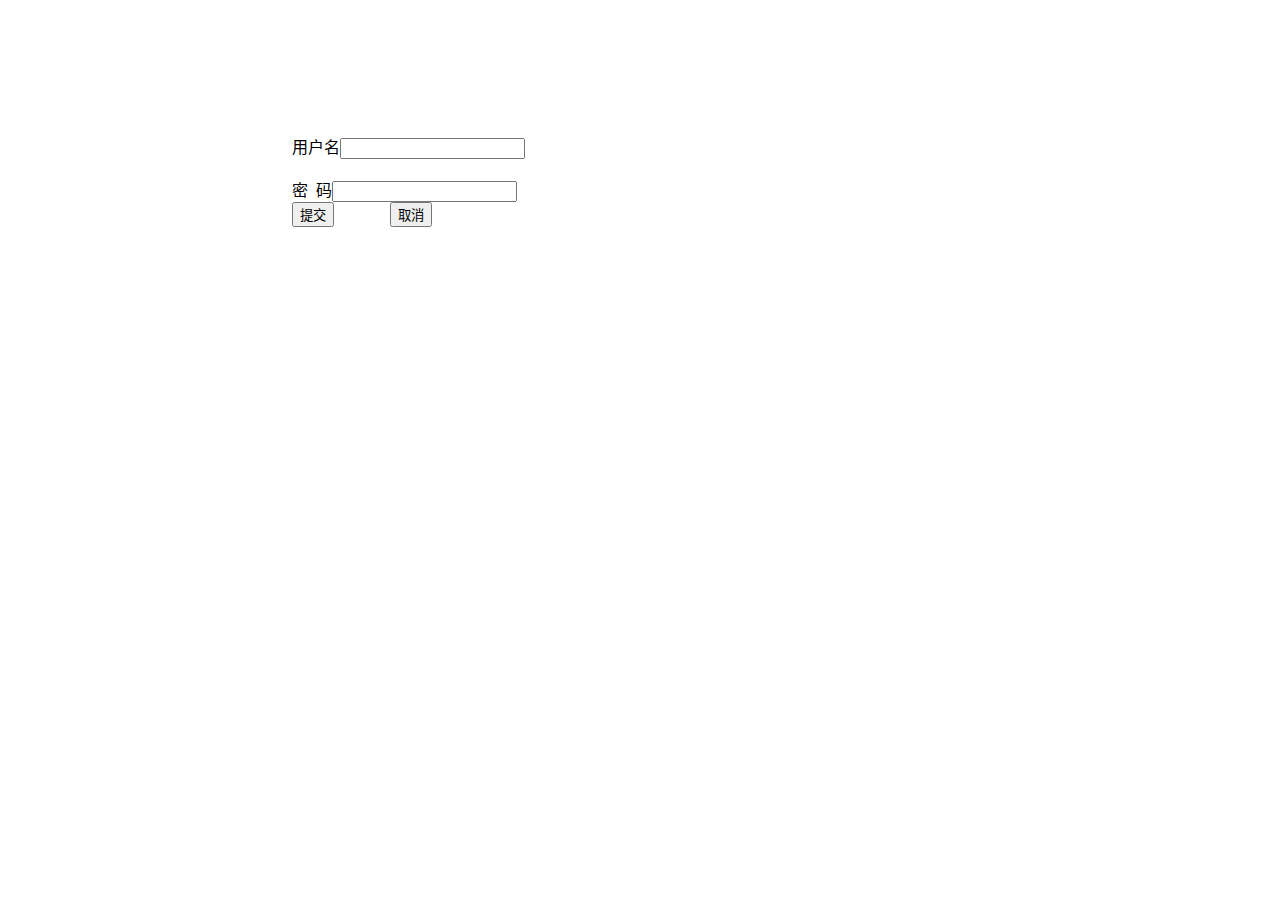
<file: 车辆调度系统/登陆界面.htm>
﻿<!DOCTYPE html PUBLIC "-//W3C//DTD XHTML 1.0 Transitional//EN" "http://www.w3.org/TR/xhtml1/DTD/xhtml1-transitional.dtd">
<html xmlns="http://www.w3.org/1999/xhtml">

<head>
<meta http-equiv="Content-Language" content="zh-cn" />
<meta http-equiv="Content-Type" content="text/html; charset=utf-8" />
<title>用户名</title>
</head>

<body>

<label id="Label1"><br />
<br />
<br />
<br />
<br />
<br />
<br />
&nbsp;&nbsp;&nbsp;&nbsp;&nbsp;&nbsp;&nbsp;&nbsp;&nbsp;&nbsp;&nbsp;&nbsp;&nbsp;&nbsp;&nbsp;&nbsp;&nbsp;&nbsp;&nbsp;&nbsp;&nbsp;&nbsp;&nbsp;&nbsp;&nbsp;&nbsp;&nbsp;&nbsp;&nbsp;&nbsp;&nbsp;&nbsp;&nbsp;&nbsp;&nbsp;&nbsp;&nbsp;&nbsp;&nbsp;&nbsp;&nbsp;&nbsp;&nbsp;&nbsp;&nbsp;&nbsp;&nbsp;&nbsp;&nbsp;&nbsp;&nbsp;&nbsp;&nbsp;&nbsp;&nbsp;&nbsp;&nbsp;&nbsp;&nbsp;&nbsp;&nbsp;&nbsp;&nbsp;&nbsp;&nbsp;&nbsp;&nbsp;&nbsp;&nbsp;&nbsp; 
用户名<input name="Text1" type="text" /><br />
<br />
&nbsp;&nbsp;&nbsp;&nbsp;&nbsp;&nbsp;&nbsp;&nbsp;&nbsp;&nbsp;&nbsp;&nbsp;&nbsp;&nbsp;&nbsp;&nbsp;&nbsp;&nbsp;&nbsp;&nbsp;&nbsp;&nbsp;&nbsp;&nbsp;&nbsp;&nbsp;&nbsp;&nbsp;&nbsp;&nbsp;&nbsp;&nbsp;&nbsp;&nbsp;&nbsp;&nbsp;&nbsp;&nbsp;&nbsp;&nbsp;&nbsp;&nbsp;&nbsp;&nbsp;&nbsp;&nbsp;&nbsp;&nbsp;&nbsp;&nbsp;&nbsp;&nbsp;&nbsp;&nbsp;&nbsp;&nbsp;&nbsp;&nbsp;&nbsp;&nbsp;&nbsp;&nbsp;&nbsp;&nbsp;&nbsp;&nbsp;&nbsp;&nbsp;&nbsp;&nbsp; 
密&nbsp; 码</label><input name="Password1" type="password" /><form method="post">
&nbsp;&nbsp;&nbsp;&nbsp;&nbsp;&nbsp;&nbsp;&nbsp;&nbsp;&nbsp;&nbsp;&nbsp;&nbsp;&nbsp;&nbsp;&nbsp;&nbsp;&nbsp;&nbsp;&nbsp;&nbsp;&nbsp;&nbsp;&nbsp;&nbsp;&nbsp;&nbsp;&nbsp;&nbsp;&nbsp;&nbsp;&nbsp;&nbsp;&nbsp;&nbsp;&nbsp;&nbsp;&nbsp;&nbsp;&nbsp;&nbsp;&nbsp;&nbsp;&nbsp;&nbsp;&nbsp;&nbsp;&nbsp;&nbsp;&nbsp;&nbsp;&nbsp;&nbsp;&nbsp;&nbsp;&nbsp;&nbsp;&nbsp;&nbsp;&nbsp;&nbsp;&nbsp;&nbsp;&nbsp;&nbsp;&nbsp;&nbsp;&nbsp;&nbsp;&nbsp;
	<input name="Submit1" type="submit" value="提交" />&nbsp;&nbsp;&nbsp;&nbsp;&nbsp;&nbsp;&nbsp;&nbsp;&nbsp;&nbsp;&nbsp;&nbsp;&nbsp;
	<input name="Button1" type="button" value="取消" /></form>

</body>

</html>
</file>
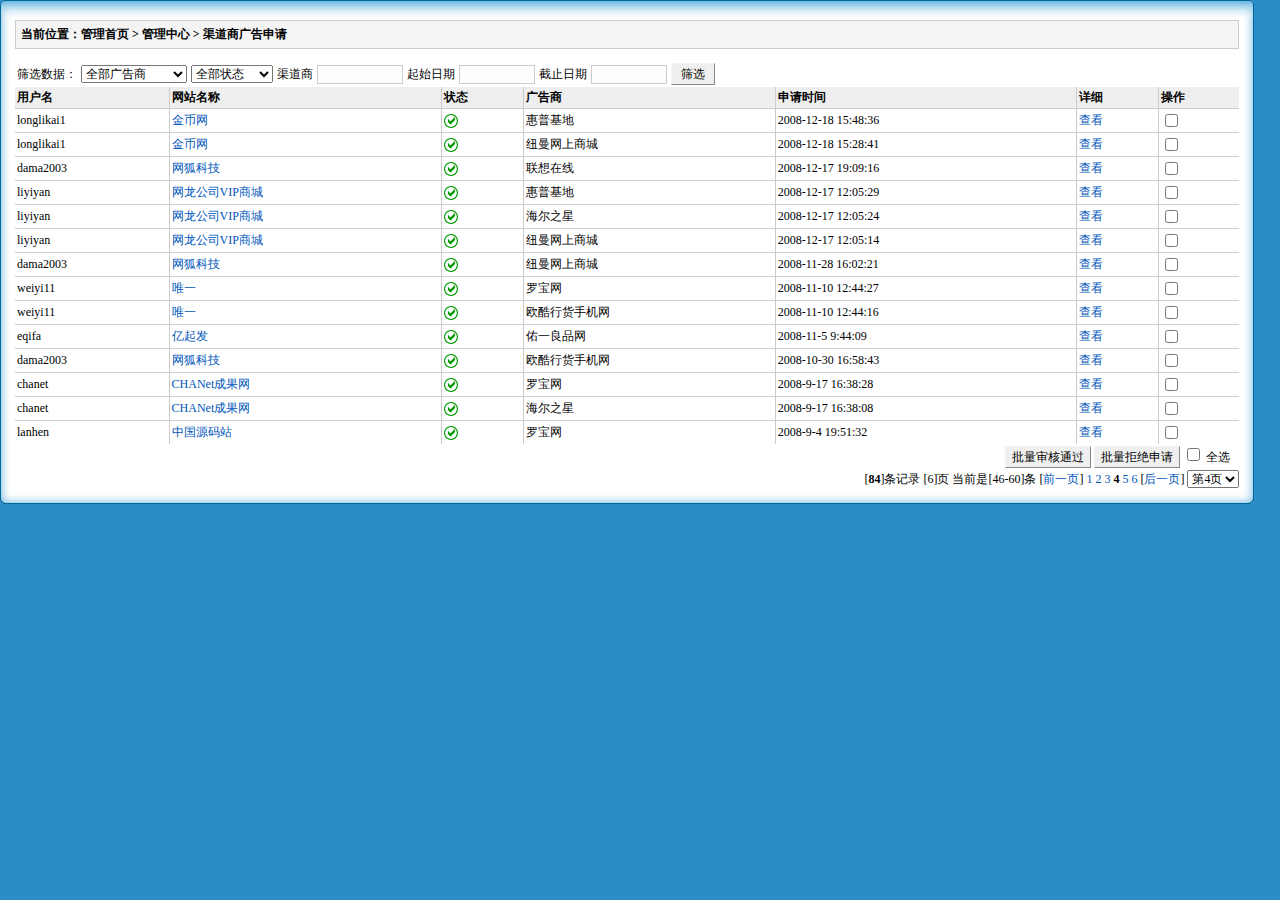
<file: renliziyuan/index/YHChannelApply.htm>
﻿<!DOCTYPE HTML PUBLIC "-//W3C//DTD HTML 4.01 Transitional//EN" "http://www.w3c.org/TR/1999/REC-html401-19991224/loose.dtd">
<HTML xmlns="http://www.w3.org/1999/xhtml"><HEAD id=Head1><TITLE>模板</TITLE>
<META http-equiv=Content-Type content="text/html; charset=utf-8"><LINK 
href="YHChannelApply.files/Style.css" type=text/css rel=stylesheet><LINK 
href="YHChannelApply.files/Manage.css" type=text/css rel=stylesheet>
<SCRIPT language=javascript src="YHChannelApply.files/FrameDiv.js"></SCRIPT>

<SCRIPT language=javascript src="YHChannelApply.files/Common.js"></SCRIPT>

<SCRIPT language=javascript>
        function selectallbox()
        {
            var list = document.getElementsByName('setlist');
            var listAllValue='';
             if(document.getElementById('checkAll').checked)
             {
                  for(var i=0;i<list.length;i++)
                  {
                    list[i].checked = true;
                    if(listAllValue=='')
                        listAllValue=list[i].value;
                    else
                        listAllValue = listAllValue + ',' + list[i].value;
                  }
                  document.getElementById('boxListValue').value=listAllValue;
             }
             else 
             {
                  for(var i=0;i<list.length;i++)
                  {
                    list[i].checked = false;
                  }
                  document.getElementById('boxListValue').value='';
             }
         } 
    </SCRIPT>

<META content="MSHTML 6.00.2900.3492" name=GENERATOR></HEAD>
<BODY>
<FORM id=form1 name=form1 
action=YHChannelApply.aspx?pages=4&amp;item=&amp;client=&amp;flag=0&amp;start=&amp;end=&amp;channel= 
method=post>
<SCRIPT type=text/javascript>
//<![CDATA[
var theForm = document.forms['form1'];
if (!theForm) {
    theForm = document.form1;
}
function __doPostBack(eventTarget, eventArgument) {
    if (!theForm.onsubmit || (theForm.onsubmit() != false)) {
        theForm.__EVENTTARGET.value = eventTarget;
        theForm.__EVENTARGUMENT.value = eventArgument;
        theForm.submit();
    }
}
//]]>
</SCRIPT>

<TABLE cellSpacing=0 cellPadding=0 width="98%" border=0>
  <TBODY>
  <TR>
    <TD width=15><IMG src="YHChannelApply.files/new_019.jpg" border=0></TD>
    <TD width="100%" background=YHChannelApply.files/new_020.jpg height=20></TD>
    <TD width=15><IMG src="YHChannelApply.files/new_021.jpg" 
  border=0></TD></TR></TBODY></TABLE>
<TABLE cellSpacing=0 cellPadding=0 width="98%" border=0>
  <TBODY>
  <TR>
    <TD width=15 background=YHChannelApply.files/new_022.jpg><IMG 
      src="YHChannelApply.files/new_022.jpg" border=0> </TD>
    <TD vAlign=top width="100%" bgColor=#ffffff>
      <TABLE cellSpacing=0 cellPadding=5 width="100%" border=0>
        <TR>
          <TD class=manageHead>当前位置：管理首页 &gt; 管理中心 &gt; 渠道商广告申请</TD></TR>
        <TR>
          <TD height=2></TD></TR></TABLE>
      <TABLE borderColor=#cccccc cellSpacing=0 cellPadding=0 width="100%" 
      align=center border=0>
        <TBODY>
        <TR>
          <TD height=25>
            <TABLE cellSpacing=0 cellPadding=2 border=0>
              <TBODY>
              <TR>
                <TD>筛选数据：</TD>
                <TD><SELECT id=sClient 
                  name=sClient> <OPTION value="" selected>全部广告商</OPTION> 
                    <OPTION value=lenovo>罗宝网</OPTION> <OPTION 
                    value=lenovoshop>联想在线</OPTION> <OPTION 
                    value=letao>乐淘网</OPTION> <OPTION 
                    value=newsmy>纽曼网上商城</OPTION> <OPTION 
                    value=ouku>欧酷行货手机网</OPTION> <OPTION 
                    value=uiyi>佑一良品网</OPTION> <OPTION value=haier>海尔之星</OPTION> 
                    <OPTION value=hpbase>惠普基地</OPTION></SELECT></TD>
                <TD><SELECT id=sFlag 
                  name=sFlag> <OPTION value=0 selected>全部状态</OPTION> <OPTION 
                    value=1>新申请</OPTION> <OPTION value=2>审核通过</OPTION> <OPTION 
                    value=3>审核未通过</OPTION></SELECT></TD>
                <TD>渠道商</TD>
                <TD><INPUT class=textbox id=sChannel2 style="WIDTH: 80px" 
                  maxLength=50 name=sChannel2></TD>
                <TD>起始日期</TD>
                <TD><INPUT class=textbox id=sStart2 style="WIDTH: 70px" 
                  name=sStart2></TD>
                <TD>截止日期</TD>
                <TD><INPUT class=textbox id=sEnd2 style="WIDTH: 70px" 
                  name=sEnd2></TD>
                <TD><INPUT class=button id=sButton2 type=submit value=" 筛选 " name=sButton2></TD></TR></TBODY></TABLE></TD></TR>
        <TR>
          <TD>
            <TABLE id=grid 
            style="BORDER-TOP-WIDTH: 0px; FONT-WEIGHT: normal; BORDER-LEFT-WIDTH: 0px; BORDER-LEFT-COLOR: #cccccc; BORDER-BOTTOM-WIDTH: 0px; BORDER-BOTTOM-COLOR: #cccccc; WIDTH: 100%; BORDER-TOP-COLOR: #cccccc; FONT-STYLE: normal; BACKGROUND-COLOR: #cccccc; BORDER-RIGHT-WIDTH: 0px; TEXT-DECORATION: none; BORDER-RIGHT-COLOR: #cccccc" 
            cellSpacing=1 cellPadding=2 rules=all border=0>
              <TBODY>
              <TR 
              style="FONT-WEIGHT: bold; FONT-STYLE: normal; BACKGROUND-COLOR: #eeeeee; TEXT-DECORATION: none">
                <TD>用户名</TD>
                <TD>网站名称</TD>
                <TD>状态</TD>
                <TD>广告商</TD>
                <TD>申请时间</TD>
                <TD>详细</TD>
                <TD>操作</TD></TR>
              <TR 
              style="FONT-WEIGHT: normal; FONT-STYLE: normal; BACKGROUND-COLOR: white; TEXT-DECORATION: none">
                <TD>longlikai1</TD>
                <TD><A href="#" target=_blank>金币网</A></TD>
                <TD><IMG alt=申请通过 src="YHChannelApply.files/start.gif" 
                  border=0> </TD>
                <TD>惠普基地</TD>
                <TD>2008-12-18 15:48:36</TD>
                <TD><A 
                  href="#">查看</A> 
                </TD>
                <TD><INPUT id=setlist onClick="check(this,'boxListValue');" 
                  type=checkbox value=65 name=setlist> </TD></TR>
              <TR 
              style="FONT-WEIGHT: normal; FONT-STYLE: normal; BACKGROUND-COLOR: white; TEXT-DECORATION: none">
                <TD>longlikai1</TD>
                <TD><A href="#" target=_blank>金币网</A></TD>
                <TD><IMG alt=申请通过 src="YHChannelApply.files/start.gif" 
                  border=0> </TD>
                <TD>纽曼网上商城</TD>
                <TD>2008-12-18 15:28:41</TD>
                <TD><A 
                  href="#">查看</A> 
                </TD>
                <TD><INPUT id=setlist onClick="check(this,'boxListValue');" 
                  type=checkbox value=64 name=setlist> </TD></TR>
              <TR 
              style="FONT-WEIGHT: normal; FONT-STYLE: normal; BACKGROUND-COLOR: white; TEXT-DECORATION: none">
                <TD>dama2003</TD>
                <TD><A href="#" 
target=_blank>网狐科技</A></TD>
                <TD><IMG alt=申请通过 src="YHChannelApply.files/start.gif" 
                  border=0> </TD>
                <TD>联想在线</TD>
                <TD>2008-12-17 19:09:16</TD>
                <TD><A 
                  href="#">查看</A> 
                </TD>
                <TD><INPUT id=setlist onClick="check(this,'boxListValue');" 
                  type=checkbox value=62 name=setlist> </TD></TR>
              <TR 
              style="FONT-WEIGHT: normal; FONT-STYLE: normal; BACKGROUND-COLOR: white; TEXT-DECORATION: none">
                <TD>liyiyan</TD>
                <TD><A href="#" 
target=_blank>网龙公司VIP商城</A></TD>
                <TD><IMG alt=申请通过 src="YHChannelApply.files/start.gif" 
                  border=0> </TD>
                <TD>惠普基地</TD>
                <TD>2008-12-17 12:05:29</TD>
                <TD><A 
                  href="#">查看</A> 
                </TD>
                <TD><INPUT id=setlist onClick="check(this,'boxListValue');" 
                  type=checkbox value=60 name=setlist> </TD></TR>
              <TR 
              style="FONT-WEIGHT: normal; FONT-STYLE: normal; BACKGROUND-COLOR: white; TEXT-DECORATION: none">
                <TD>liyiyan</TD>
                <TD><A href="#" 
target=_blank>网龙公司VIP商城</A></TD>
                <TD><IMG alt=申请通过 src="YHChannelApply.files/start.gif" 
                  border=0> </TD>
                <TD>海尔之星</TD>
                <TD>2008-12-17 12:05:24</TD>
                <TD><A 
                  href="#">查看</A> 
                </TD>
                <TD><INPUT id=setlist onClick="check(this,'boxListValue');" 
                  type=checkbox value=59 name=setlist> </TD></TR>
              <TR 
              style="FONT-WEIGHT: normal; FONT-STYLE: normal; BACKGROUND-COLOR: white; TEXT-DECORATION: none">
                <TD>liyiyan</TD>
                <TD><A href="#" 
target=_blank>网龙公司VIP商城</A></TD>
                <TD><IMG alt=申请通过 src="YHChannelApply.files/start.gif" 
                  border=0> </TD>
                <TD>纽曼网上商城</TD>
                <TD>2008-12-17 12:05:14</TD>
                <TD><A 
                  href="#">查看</A> 
                </TD>
                <TD><INPUT id=setlist onClick="check(this,'boxListValue');" 
                  type=checkbox value=58 name=setlist> </TD></TR>
              <TR 
              style="FONT-WEIGHT: normal; FONT-STYLE: normal; BACKGROUND-COLOR: white; TEXT-DECORATION: none">
                <TD>dama2003</TD>
                <TD><A href="#" 
target=_blank>网狐科技</A></TD>
                <TD><IMG alt=申请通过 src="YHChannelApply.files/start.gif" 
                  border=0> </TD>
                <TD>纽曼网上商城</TD>
                <TD>2008-11-28 16:02:21</TD>
                <TD><A 
                  href="#">查看</A> 
                </TD>
                <TD><INPUT id=setlist onClick="check(this,'boxListValue');" 
                  type=checkbox value=55 name=setlist> </TD></TR>
              <TR 
              style="FONT-WEIGHT: normal; FONT-STYLE: normal; BACKGROUND-COLOR: white; TEXT-DECORATION: none">
                <TD>weiyi11</TD>
                <TD><A href="#" target=_blank>唯一</A></TD>
                <TD><IMG alt=申请通过 src="YHChannelApply.files/start.gif" 
                  border=0> </TD>
                <TD>罗宝网</TD>
                <TD>2008-11-10 12:44:27</TD>
                <TD><A 
                  href="#">查看</A> 
                </TD>
                <TD><INPUT id=setlist onClick="check(this,'boxListValue');" 
                  type=checkbox value=51 name=setlist> </TD></TR>
              <TR 
              style="FONT-WEIGHT: normal; FONT-STYLE: normal; BACKGROUND-COLOR: white; TEXT-DECORATION: none">
                <TD>weiyi11</TD>
                <TD><A href="#" target=_blank>唯一</A></TD>
                <TD><IMG alt=申请通过 src="YHChannelApply.files/start.gif" 
                  border=0> </TD>
                <TD>欧酷行货手机网</TD>
                <TD>2008-11-10 12:44:16</TD>
                <TD><A 
                  href="#">查看</A> 
                </TD>
                <TD><INPUT id=setlist onClick="check(this,'boxListValue');" 
                  type=checkbox value=50 name=setlist> </TD></TR>
              <TR 
              style="FONT-WEIGHT: normal; FONT-STYLE: normal; BACKGROUND-COLOR: white; TEXT-DECORATION: none">
                <TD>eqifa</TD>
                <TD><A href="#" target=_blank>亿起发</A></TD>
                <TD><IMG alt=申请通过 src="YHChannelApply.files/start.gif" 
                  border=0> </TD>
                <TD>佑一良品网</TD>
                <TD>2008-11-5 9:44:09</TD>
                <TD><A 
                  href="#">查看</A> 
                </TD>
                <TD><INPUT id=setlist onClick="check(this,'boxListValue');" 
                  type=checkbox value=47 name=setlist> </TD></TR>
              <TR 
              style="FONT-WEIGHT: normal; FONT-STYLE: normal; BACKGROUND-COLOR: white; TEXT-DECORATION: none">
                <TD>dama2003</TD>
                <TD><A href="#" 
target=_blank>网狐科技</A></TD>
                <TD><IMG alt=申请通过 src="YHChannelApply.files/start.gif" 
                  border=0> </TD>
                <TD>欧酷行货手机网</TD>
                <TD>2008-10-30 16:58:43</TD>
                <TD><A 
                  href="#">查看</A> 
                </TD>
                <TD><INPUT id=setlist onClick="check(this,'boxListValue');" 
                  type=checkbox value=45 name=setlist> </TD></TR>
              
              <TR 
              style="FONT-WEIGHT: normal; FONT-STYLE: normal; BACKGROUND-COLOR: white; TEXT-DECORATION: none">
                <TD>chanet</TD>
                <TD><A href="http://www.chanet.com.cn/" 
                  target=_blank>CHANet成果网</A></TD>
                <TD><IMG alt=申请通过 src="YHChannelApply.files/start.gif" 
                  border=0> </TD>
                <TD>罗宝网</TD>
                <TD>2008-9-17 16:38:28</TD>
                <TD><A 
                  href="#">查看</A> 
                </TD>
                <TD><INPUT id=setlist onClick="check(this,'boxListValue');" 
                  type=checkbox value=38 name=setlist> </TD></TR>
              <TR 
              style="FONT-WEIGHT: normal; FONT-STYLE: normal; BACKGROUND-COLOR: white; TEXT-DECORATION: none">
                <TD>chanet</TD>
                <TD><A href="#" 
                  target=_blank>CHANet成果网</A></TD>
                <TD><IMG alt=申请通过 src="YHChannelApply.files/start.gif" 
                  border=0> </TD>
                <TD>海尔之星</TD>
                <TD>2008-9-17 16:38:08</TD>
                <TD><A 
                  href="#">查看</A> 
                </TD>
                <TD><INPUT id=setlist onClick="check(this,'boxListValue');" 
                  type=checkbox value=37 name=setlist> </TD></TR>
              <TR 
              style="FONT-WEIGHT: normal; FONT-STYLE: normal; BACKGROUND-COLOR: white; TEXT-DECORATION: none">
                <TD>lanhen</TD>
                <TD><A href="#" target=_blank>中国源码站</A></TD>
                <TD><IMG alt=申请通过 src="YHChannelApply.files/start.gif" 
                  border=0> </TD>
                <TD>罗宝网</TD>
                <TD>2008-9-4 19:51:32</TD>
                <TD><A 
                  href="#">查看</A> 
                </TD>
                <TD><INPUT id=setlist onClick="check(this,'boxListValue');" 
                  type=checkbox value=34 name=setlist> 
</TD></TR></TBODY></TABLE></TD></TR>
        <TR>
          <TD align=right height=25><INPUT id=boxListValue type=hidden 
            name=boxListValue> <INPUT class=button id=button1 type=submit value=批量审核通过 name=button1> 
<INPUT class=button id=button2 type=submit value=批量拒绝申请 name=button2> 
            <INPUT onclick=selectallbox(); type=checkbox name=checkAll> 
            全选&nbsp;&nbsp;&nbsp; </TD></TR>
        <TR>
          <TD><SPAN id=pagelink>
            <DIV 
            style="LINE-HEIGHT: 20px; HEIGHT: 20px; TEXT-ALIGN: right">[<B>84</B>]条记录 
            [6]页 当前是[46-60]条 [<A 
            href="#">前一页</A>] 
            <A class="" 
            href="#">1</A> 
            <A class="" 
            href="#">2</A> 
            <A class="" 
            href="#">3</A> 
            <B>4</B> <A class="" 
            href="#">5</A> 
            <A class="" 
            href="#">6</A> 
            [<A class="" 
            href="#">后一页</A>] 
            <SELECT><OPTION 
              value=1>第1页</OPTION><OPTION value=2>第2页</OPTION><OPTION 
              value=3>第3页</OPTION><OPTION value=4 selected>第4页</OPTION><OPTION 
              value=5>第5页</OPTION><OPTION 
            value=6>第6页</OPTION></SELECT></DIV></SPAN></TD></TR></TBODY></TABLE></TD>
    <TD width=15 background=YHChannelApply.files/new_023.jpg><IMG 
      src="YHChannelApply.files/new_023.jpg" border=0> </TD></TR></TBODY></TABLE>
<TABLE cellSpacing=0 cellPadding=0 width="98%" border=0>
  <TBODY>
  <TR>
    <TD width=15><IMG src="YHChannelApply.files/new_024.jpg" border=0></TD>
    <TD align=middle width="100%" background=YHChannelApply.files/new_025.jpg 
    height=15></TD>
    <TD width=15><IMG src="YHChannelApply.files/new_026.jpg" 
  border=0></TD></TR></TBODY></TABLE>
</FORM></BODY></HTML>
</file>
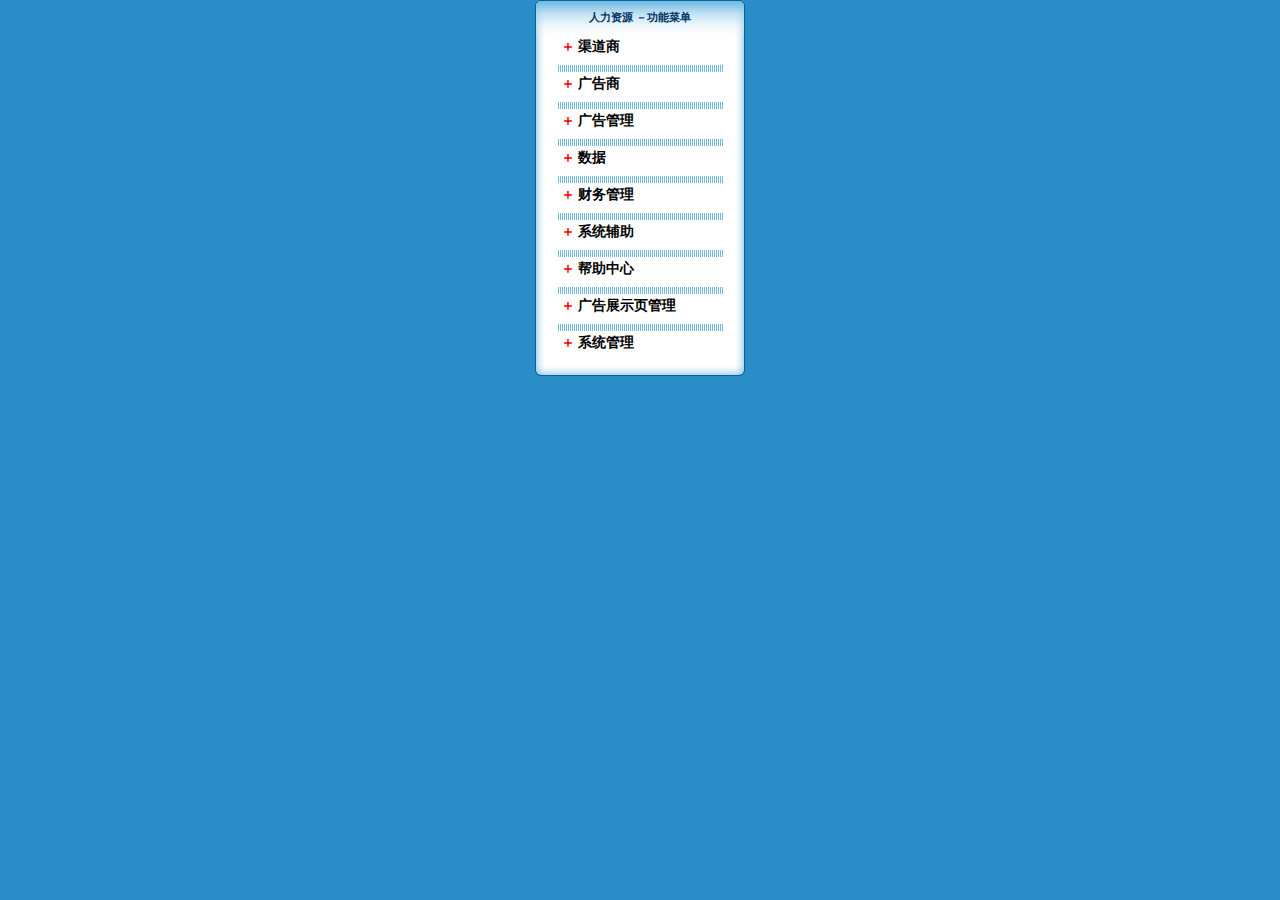
<file: renliziyuan/index/YHMenu.htm>
﻿<!DOCTYPE HTML PUBLIC "-//W3C//DTD HTML 4.01 Transitional//EN" "http://www.w3c.org/TR/1999/REC-html401-19991224/loose.dtd">
<HTML xmlns="http://www.w3.org/1999/xhtml"><HEAD id=Head1><TITLE>导航</TITLE>
<META http-equiv=Content-Type content="text/html; charset=utf-8">
<STYLE type=text/css>BODY {
	PADDING-RIGHT: 0px; PADDING-LEFT: 0px; PADDING-BOTTOM: 0px; MARGIN: 0px; PADDING-TOP: 0px; BACKGROUND-COLOR: #2a8dc8
}
BODY {
	FONT-SIZE: 11px; COLOR: #003366; FONT-FAMILY: Verdana
}
TD {
	FONT-SIZE: 11px; COLOR: #003366; FONT-FAMILY: Verdana
}
DIV {
	FONT-SIZE: 11px; COLOR: #003366; FONT-FAMILY: Verdana
}
P {
	FONT-SIZE: 11px; COLOR: #003366; FONT-FAMILY: Verdana
}
.mainMenu {
	FONT-WEIGHT: bold; FONT-SIZE: 14px; CURSOR: hand; COLOR: #000000
}
A.style2:link {
	PADDING-LEFT: 4px; COLOR: #0055bb; TEXT-DECORATION: none
}
A.style2:visited {
	PADDING-LEFT: 4px; COLOR: #0055bb; TEXT-DECORATION: none
}
A.style2:hover {
	PADDING-LEFT: 4px; COLOR: #ff0000; TEXT-DECORATION: none
}
A.active {
	PADDING-LEFT: 4px; COLOR: #ff0000; TEXT-DECORATION: none
}
.span {
	COLOR: #ff0000
}
</STYLE>

<SCRIPT language=javascript>
		function MenuDisplay(obj)
		{
		    for(var i=1;i<=9;i++)
		    {
		        document.getElementById('table_'+i).style.display='none';
				document.getElementById('table_'+i+'Span').innerText='＋';
		    }
			if(document.getElementById(obj).style.display=='none')
			{
				document.getElementById(obj).style.display='block';
				document.getElementById(obj+'Span').innerText='－';
			}
			else
			{
				document.getElementById(obj).style.display='none';
				document.getElementById(obj+'Span').innerText='＋';
			}
		}
    </SCRIPT>

<META content="MSHTML 6.00.2900.3492" name=GENERATOR></HEAD>
<BODY>
<FORM id=form1 name=form1 action=YHMenu.aspx method=post>
<TABLE cellSpacing=0 cellPadding=0 width=210 align=center border=0>
  <TBODY>
  <TR>
    <TD width=15><IMG src="YHMenu.files/new_005.jpg" border=0></TD>
    <TD align=middle width=180 background=YHMenu.files/new_006.jpg 
      height=35><B>人力资源 －功能菜单</B> </TD>
    <TD width=15><IMG src="YHMenu.files/new_007.jpg" 
border=0></TD></TR></TBODY></TABLE>
<TABLE cellSpacing=0 cellPadding=0 width=210 align=center border=0>
  <TBODY>
  <TR>
    <TD width=15 background=YHMenu.files/new_008.jpg></TD>
    <TD vAlign=top width=180 bgColor=#ffffff>
      <TABLE cellSpacing=0 cellPadding=3 width=165 align=center border=0>
        <TBODY>
        <TR>
          <TD class=mainMenu onClick="MenuDisplay('table_1');"><SPAN 
            class=span id=table_1Span>＋</SPAN> 渠道商</TD></TR>
        <TR>
          <TD>
            <TABLE id=table_1 style="DISPLAY: none" cellSpacing=0 cellPadding=2 
            width=155 align=center border=0>
              <TBODY>
              <TR>
                <TD class=menuSmall><A class=style2 
                  href="#" 
                  target=dmMain>－ 渠道商列表</A></TD></TR>
              <TR>
                <TD class=menuSmall><A class=style2 
                  href="#" 
                  target=dmMain>－ 新增渠道商</A></TD></TR>
              <TR>
                <TD class=menuSmall><A class=style2 
                  href="#" 
                  target=dmMain>－ 渠道商广告申请</A></TD></TR>
              <TR>
                <TD class=menuSmall><A class=style2 
                  href="#" 
                  target=dmMain>－ 渠道商价格管理</A></TD></TR></TBODY></TABLE></TD></TR>
        <TR>
          <TD background=YHMenu.files/new_027.jpg height=1></TD></TR>
        <TR>
          <TD class=mainMenu onClick="MenuDisplay('table_2');"><SPAN 
            class=span id=table_2Span>＋</SPAN> 广告商</TD></TR>
        <TR>
          <TD>
            <TABLE id=table_2 style="DISPLAY: none" cellSpacing=0 cellPadding=2 
            width=155 align=center border=0>
              <TBODY>
              <TR>
                <TD class=menuSmall><A class=style2 
                  href="#" 
                  target=dmMain>－ 新增广告商</A></TD></TR>
              <TR>
                <TD class=menuSmall><A class=style2 
                  href="#" 
                  target=dmMain>－ 广告商列表</A></TD></TR>
              <TR>
                <TD class=menuSmall><A class=style2 
                  href="#" 
                  target=dmMain>－ 广告申请列表</A></TD></TR>
              <TR>
                <TD class=menuSmall><A class=style2 
                  href="#" target=dmMain>－ 
                  广告列表</A></TD></TR></TBODY></TABLE></TD></TR>
        <TR>
          <TD background=YHMenu.files/new_027.jpg height=1></TD></TR>
        <TR>
          <TD class=mainMenu onClick="MenuDisplay('table_3');"><SPAN 
            class=span id=table_3Span>＋</SPAN> 广告管理</TD></TR>
        <TR>
          <TD>
            <TABLE id=table_3 style="DISPLAY: none" cellSpacing=0 cellPadding=2 
            width=155 align=center border=0>
              <TBODY>
              <TR>
                <TD class=menuSmall><A class=style2 
                  href="#" 
                  target=dmMain>－ 新增广告</A></TD></TR>
              <TR>
                <TD class=menuSmall><A class=style2 
                  href="#" target=dmMain>－ 
                  广告列表</A></TD></TR></TBODY></TABLE></TD></TR>
        <TR>
          <TD background=YHMenu.files/new_027.jpg height=1></TD></TR>
        <TR>
          <TD class=mainMenu onClick="MenuDisplay('table_4');"><SPAN 
            class=span id=table_4Span>＋</SPAN> 数据</TD></TR>
        <TR>
          <TD>
            <TABLE id=table_4 style="DISPLAY: none" cellSpacing=0 cellPadding=2 
            width=155 align=center border=0>
              <TBODY>
              <TR>
                <TD class=menuSmall><A class=style2 
                  href="#" 
                  target=dmMain>－ 数据统计</A></TD></TR>
              <TR>
                <TD class=menuSmall><A class=style2 
                  href="#" 
                  target=dmMain>－ 订单详细</A></TD></TR>
              <TR>
                <TD class=menuSmall><A class=style2 
                  href="#" 
                  target=dmMain>－ 订单数据修正</A></TD></TR>
              <TR>
                <TD class=menuSmall><A class=style2 
                  href="#" 
                  target=dmMain>－ 导出报表数据</A></TD></TR></TBODY></TABLE></TD></TR>
        <TR>
          <TD background=YHMenu.files/new_027.jpg height=1></TD></TR>
        <TR>
          <TD class=mainMenu onClick="MenuDisplay('table_5');"><SPAN 
            class=span id=table_5Span>＋</SPAN> 财务管理</TD></TR>
        <TR>
          <TD>
            <TABLE id=table_5 style="DISPLAY: none" cellSpacing=0 cellPadding=2 
            width=155 align=center border=0>
              <TBODY>
              <TR>
                <TD class=menuSmall><A class=style2 
                  href="#" 
                  target=dmMain>－ 广告商财务</A></TD></TR>
              <TR>
                <TD class=menuSmall><A class=style2 
                  href="#" 
                  target=dmMain>－ 渠道商财务</A></TD></TR>
              <TR>
                <TD class=menuSmall><A class=style2 
                  href="#" 
                  target=dmMain>－ 费用结算</A></TD></TR></TBODY></TABLE></TD></TR>
        <TR>
          <TD background=YHMenu.files/new_027.jpg height=1></TD></TR>
        <TR>
          <TD class=mainMenu onClick="MenuDisplay('table_6');"><SPAN 
            class=span id=table_6Span>＋</SPAN> 系统辅助</TD></TR>
        <TR>
          <TD>
            <TABLE id=table_6 style="DISPLAY: none" cellSpacing=0 cellPadding=2 
            width=155 align=center border=0>
              <TBODY>
              <TR>
                <TD class=menuSmall><A class=style2 
                  href="#" 
                  target=dmMain>－ 新增状态设置</A></TD></TR>
              <TR>
                <TD class=menuSmall><A class=style2 
                  href="#" 
                  target=dmMain>－ 状态设置</A></TD></TR>
              <TR>
                <TD class=menuSmall><A class=style2 
                  href="#" 
                  target=dmMain>－ 新增公告</A></TD></TR>
              <TR>
                <TD class=menuSmall><A class=style2 
                  href="#" 
                  target=dmMain>－ 公告管理</A></TD></TR>
              <TR>
                <TD class=menuSmall><A class=style2 
                  href="#" 
                  target=dmMain>－ 新增网站调用文件</A></TD></TR>
              <TR>
                <TD class=menuSmall><A class=style2 
                  href="#" 
                  target=dmMain>－ 网站调用文件管理</A></TD></TR>
              <TR>
                <TD class=menuSmall><A class=style2 
                  href="#" 
                  target=dmMain>－ 网站文件管理</A></TD></TR></TBODY></TABLE></TD></TR>
        <TR>
          <TD background=YHMenu.files/new_027.jpg height=1></TD></TR>
        <TR>
          <TD class=mainMenu onClick="MenuDisplay('table_7');"><SPAN 
            class=span id=table_7Span>＋</SPAN> 帮助中心</TD></TR>
        <TR>
          <TD>
            <TABLE id=table_7 style="DISPLAY: none" cellSpacing=0 cellPadding=2 
            width=155 align=center border=0>
              <TBODY>
              <TR>
                <TD class=menuSmall><A class=style2 
                  href="#" 
                  target=dmMain>－ 新增渠道商帮助</A></TD></TR>
              <TR>
                <TD class=menuSmall><A class=style2 
                  href="#" 
                  target=dmMain>－ 渠道商帮助管理</A></TD></TR>
              <TR>
                <TD class=menuSmall><A class=style2 
                  href="#" 
                  target=dmMain>－ 新增广告商帮助</A></TD></TR>
              <TR>
                <TD class=menuSmall><A class=style2 
                  href="#" 
                  target=dmMain>－ 广告商帮助管理</A></TD></TR></TBODY></TABLE></TD></TR>
        <TR>
          <TD background=YHMenu.files/new_027.jpg height=1></TD></TR>
        <TR>
          <TD class=mainMenu onClick="MenuDisplay('table_8');"><SPAN 
            class=span id=table_8Span>＋</SPAN> 广告展示页管理</TD></TR>
        <TR>
          <TD>
            <TABLE id=table_8 style="DISPLAY: none" cellSpacing=0 cellPadding=2 
            width=155 align=center border=0>
              <TBODY>
              <TR>
                <TD class=menuSmall><A class=style2 
                  href="#" 
                  target=dmMain>－ 新增最新信息</A></TD></TR>
              <TR>
                <TD class=menuSmall><A class=style2 
                  href="#" 
                  target=dmMain>－ 最新信息管理</A></TD></TR>
              <TR>
                <TD class=menuSmall><A class=style2 
                  href="#" 
                  target=dmMain>－ 新增广告商活动</A></TD></TR>
              <TR>
                <TD class=menuSmall><A class=style2 
                  href="#" 
                  target=dmMain>－ 广告商活动管理</A></TD></TR>
              <TR>
                <TD class=menuSmall><A class=style2 
                  href="#" 
                  target=dmMain>－ 新增广告图片展示</A></TD></TR>
              <TR>
                <TD class=menuSmall><A class=style2 
                  href="#" 
                  target=dmMain>－ 广告图片展示管理</A></TD></TR></TBODY></TABLE></TD></TR>
        <TR>
          <TD background=YHMenu.files/new_027.jpg height=1></TD></TR>
        <TR>
          <TD class=mainMenu onClick="MenuDisplay('table_9');"><SPAN 
            class=span id=table_9Span>＋</SPAN> 系统管理</TD></TR>
        <TR>
          <TD>
            <TABLE id=table_9 style="DISPLAY: none" cellSpacing=0 cellPadding=2 
            width=155 align=center border=0>
              <TBODY>
              <TR>
                <TD class=menuSmall><A class=style2 
                  href="#" 
                  target=dmMain>－ 系统设置</A></TD></TR>
              <TR>
                <TD class=menuSmall><A class=style2 
                  href="#" 
                  target=dmMain>－ 新增管理员</A></TD></TR>
              <TR>
                <TD class=menuSmall><A class=style2 
                  href="#" 
                  target=dmMain>－ 管理员列表</A></TD></TR>
              <TR>
                <TD class=menuSmall><A class=style2 
                  href="#" target=dmMain>－ 
                  执行数据库语句</A></TD></TR>
              <TR>
                <TD class=menuSmall><A class=style2 
                  href="#" 
                  target=dmMain>－ 接口日志</A></TD></TR>
              <TR>
                <TD class=menuSmall><A class=style2 
                  href="#" target=dmMain>－ 
                  系统日志</A></TD></TR></TBODY></TABLE></TD></TR></TBODY></TABLE></TD>
    <TD width=15 background=YHMenu.files/new_009.jpg></TD></TR></TBODY></TABLE>
<TABLE cellSpacing=0 cellPadding=0 width=210 align=center border=0>
  <TBODY>
  <TR>
    <TD width=15><IMG src="YHMenu.files/new_010.jpg" border=0></TD>
    <TD align=middle width=180 background=YHMenu.files/new_011.jpg 
    height=15></TD>
    <TD width=15><IMG src="YHMenu.files/new_012.jpg" 
border=0></TD></TR></TBODY></TABLE></FORM></BODY></HTML>
</file>
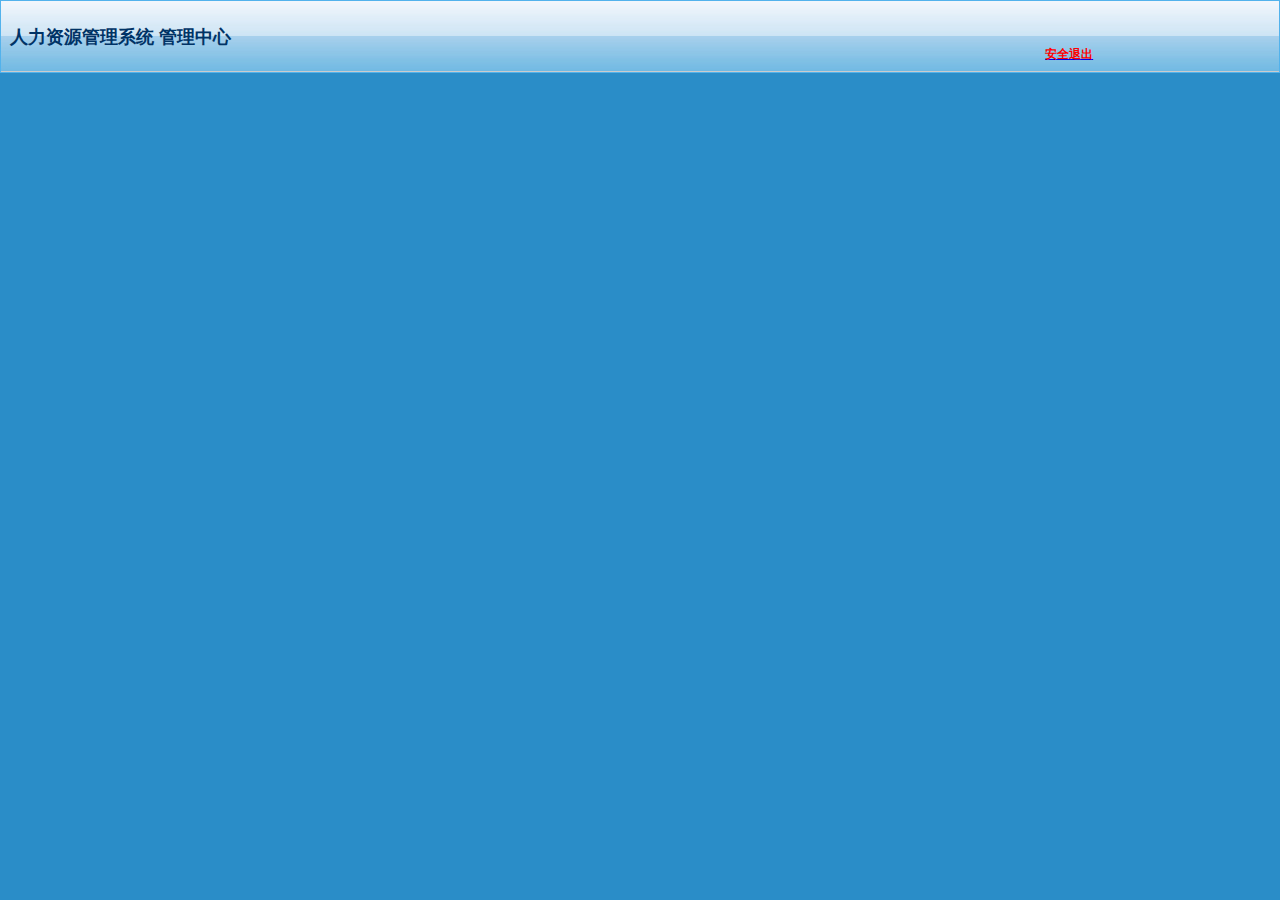
<file: renliziyuan/index/YHTop.htm>
﻿<!DOCTYPE HTML PUBLIC "-//W3C//DTD HTML 4.01 Transitional//EN" "http://www.w3c.org/TR/1999/REC-html401-19991224/loose.dtd">
<HTML xmlns="http://www.w3.org/1999/xhtml"><HEAD id=Head1><TITLE>顶部</TITLE>
<META http-equiv=Content-Type content="text/html; charset=utf-8">
<STYLE type=text/css>BODY {
	PADDING-RIGHT: 0px; PADDING-LEFT: 0px; PADDING-BOTTOM: 0px; MARGIN: 0px; PADDING-TOP: 0px; BACKGROUND-COLOR: #2a8dc8
}
BODY {
	FONT-SIZE: 12px; COLOR: #003366; FONT-FAMILY: Verdana, Arial, Helvetica, sans-serif
}
TD {
	FONT-SIZE: 12px; COLOR: #003366; FONT-FAMILY: Verdana, Arial, Helvetica, sans-serif
}
DIV {
	FONT-SIZE: 12px; COLOR: #003366; FONT-FAMILY: Verdana, Arial, Helvetica, sans-serif
}
P {
	FONT-SIZE: 12px; COLOR: #003366; FONT-FAMILY: Verdana, Arial, Helvetica, sans-serif
}
</STYLE>

<META content="MSHTML 6.00.2900.3492" name=GENERATOR></HEAD>
<BODY>
<FORM id=form1 name=form1 action=YHTop.aspx method=post>
<TABLE cellSpacing=0 cellPadding=0 width="100%" border=0>
  <TBODY>
  <TR>
    <TD width=10><IMG src="YHTop.files/new_001.jpg" border=0></TD>
    <TD background=YHTop.files/new_002.jpg><FONT size=4><B>人力资源管理系统 
      管理中心</B></FONT> </TD>
    <TD background=YHTop.files/new_002.jpg>
      <TABLE cellSpacing=0 cellPadding=0 width="100%" border=0>
        <TBODY>
        <TR>
          <TD align=right height=35></TD></TR>
        <TR>
          <TD height=35><A href="#" 
            target=_top><FONT color=red><B>安全退出</B></FONT></A> 
      </TD></TR></TBODY></TABLE></TD>
    <TD width=10><IMG src="YHTop.files/new_003.jpg" 
border=0></TD></TR></TBODY></TABLE></FORM></BODY></HTML>
</file>
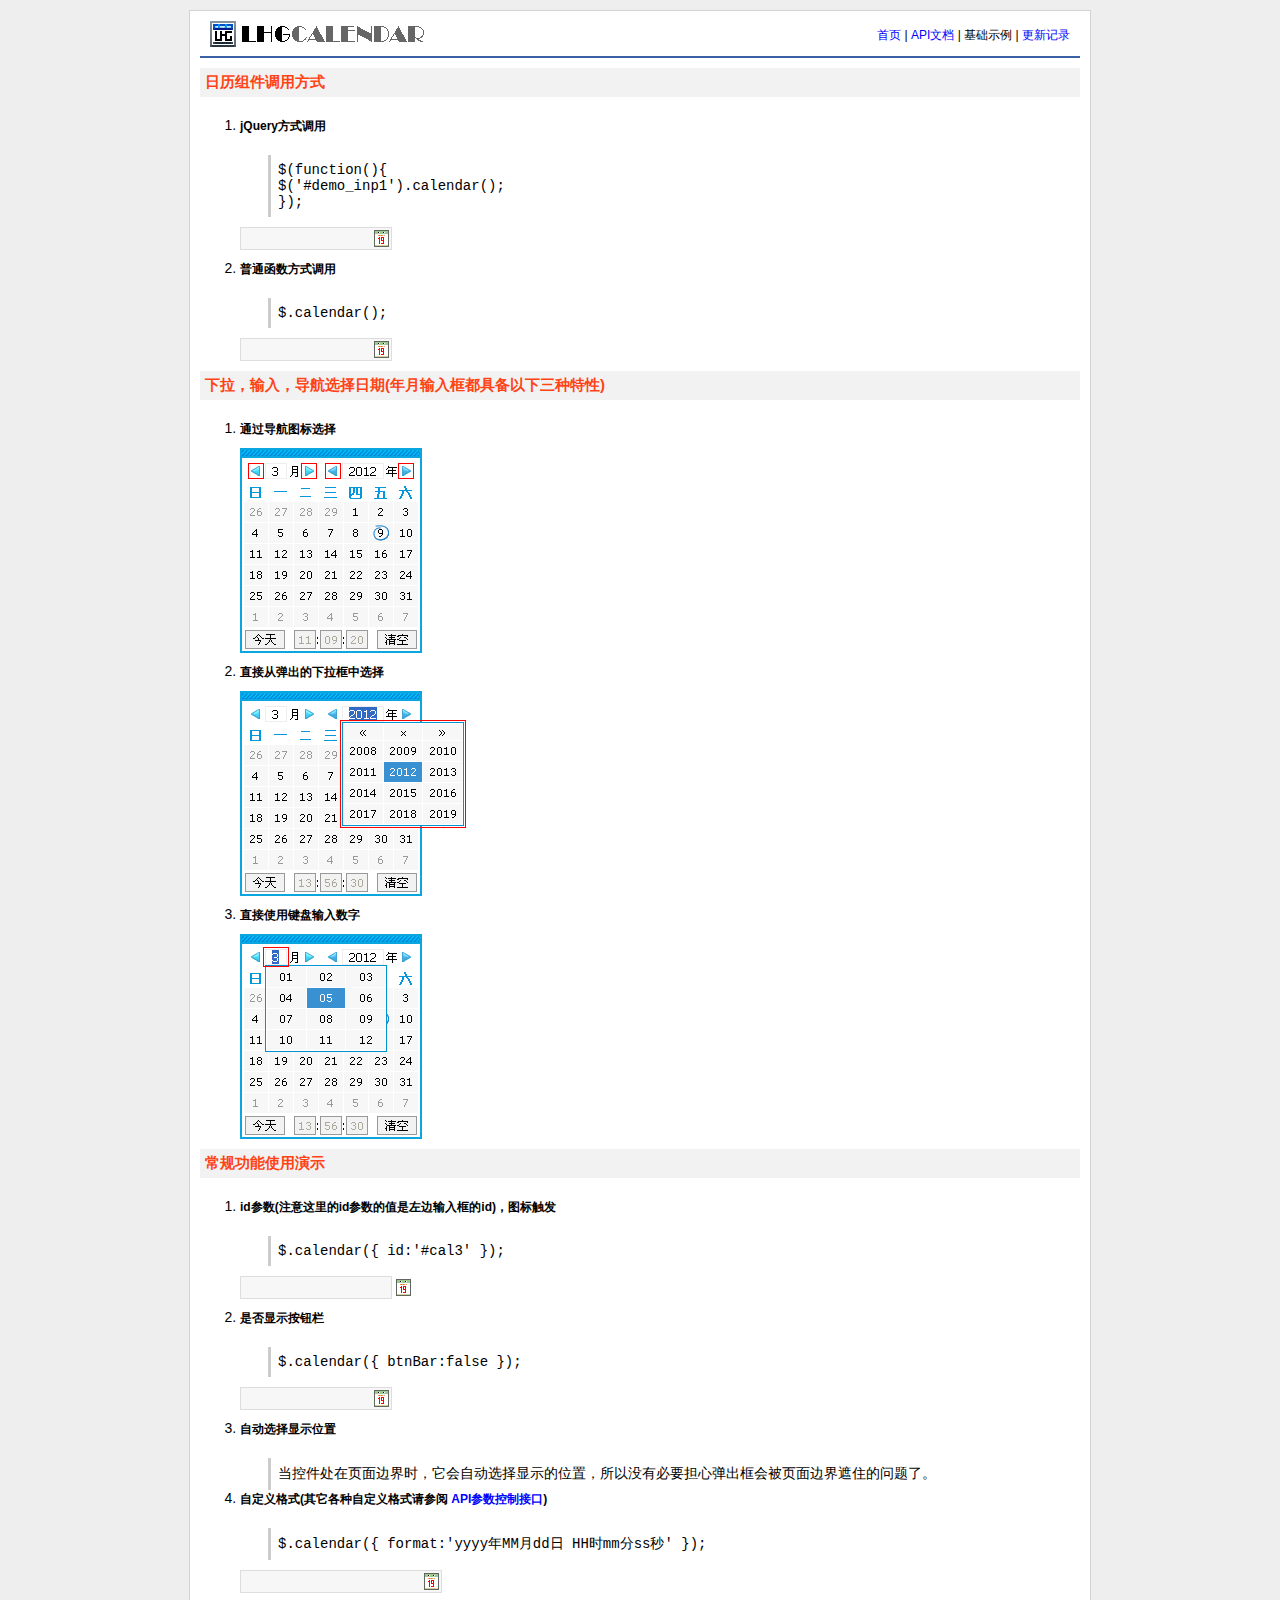
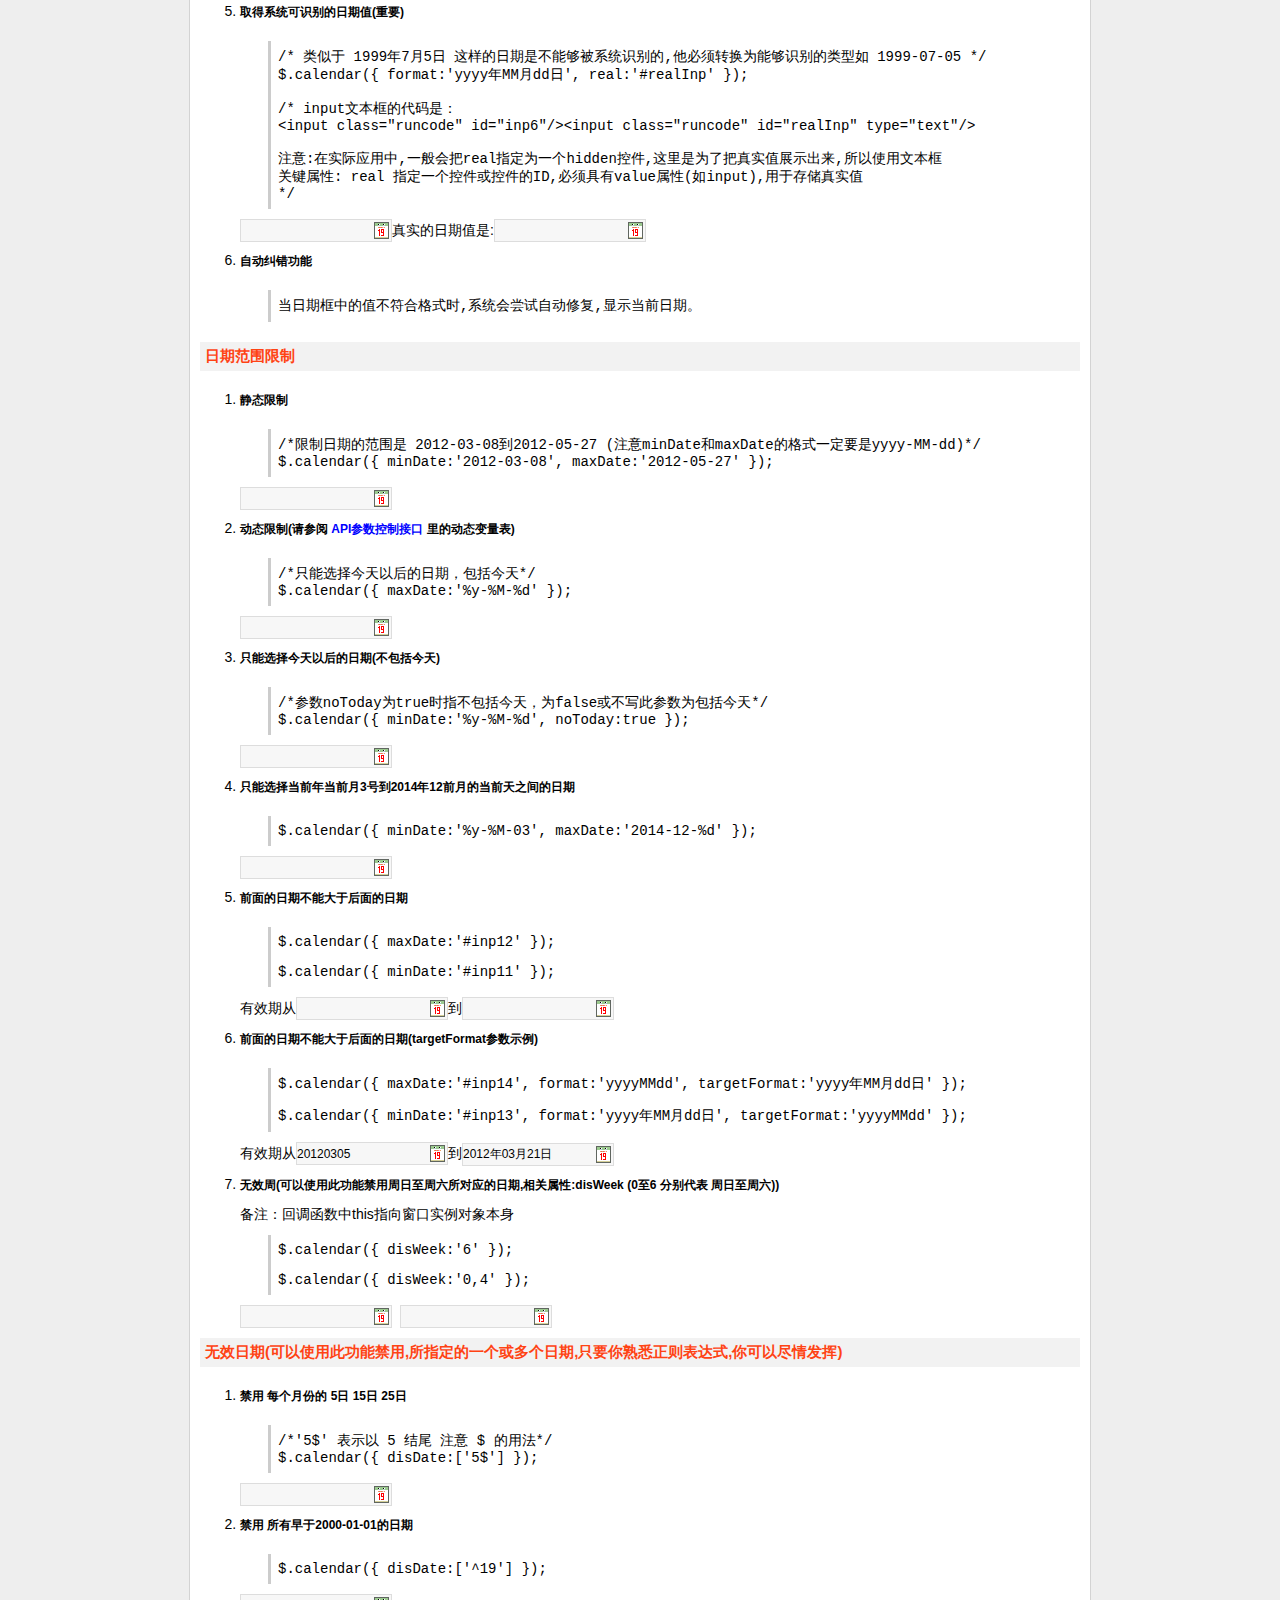
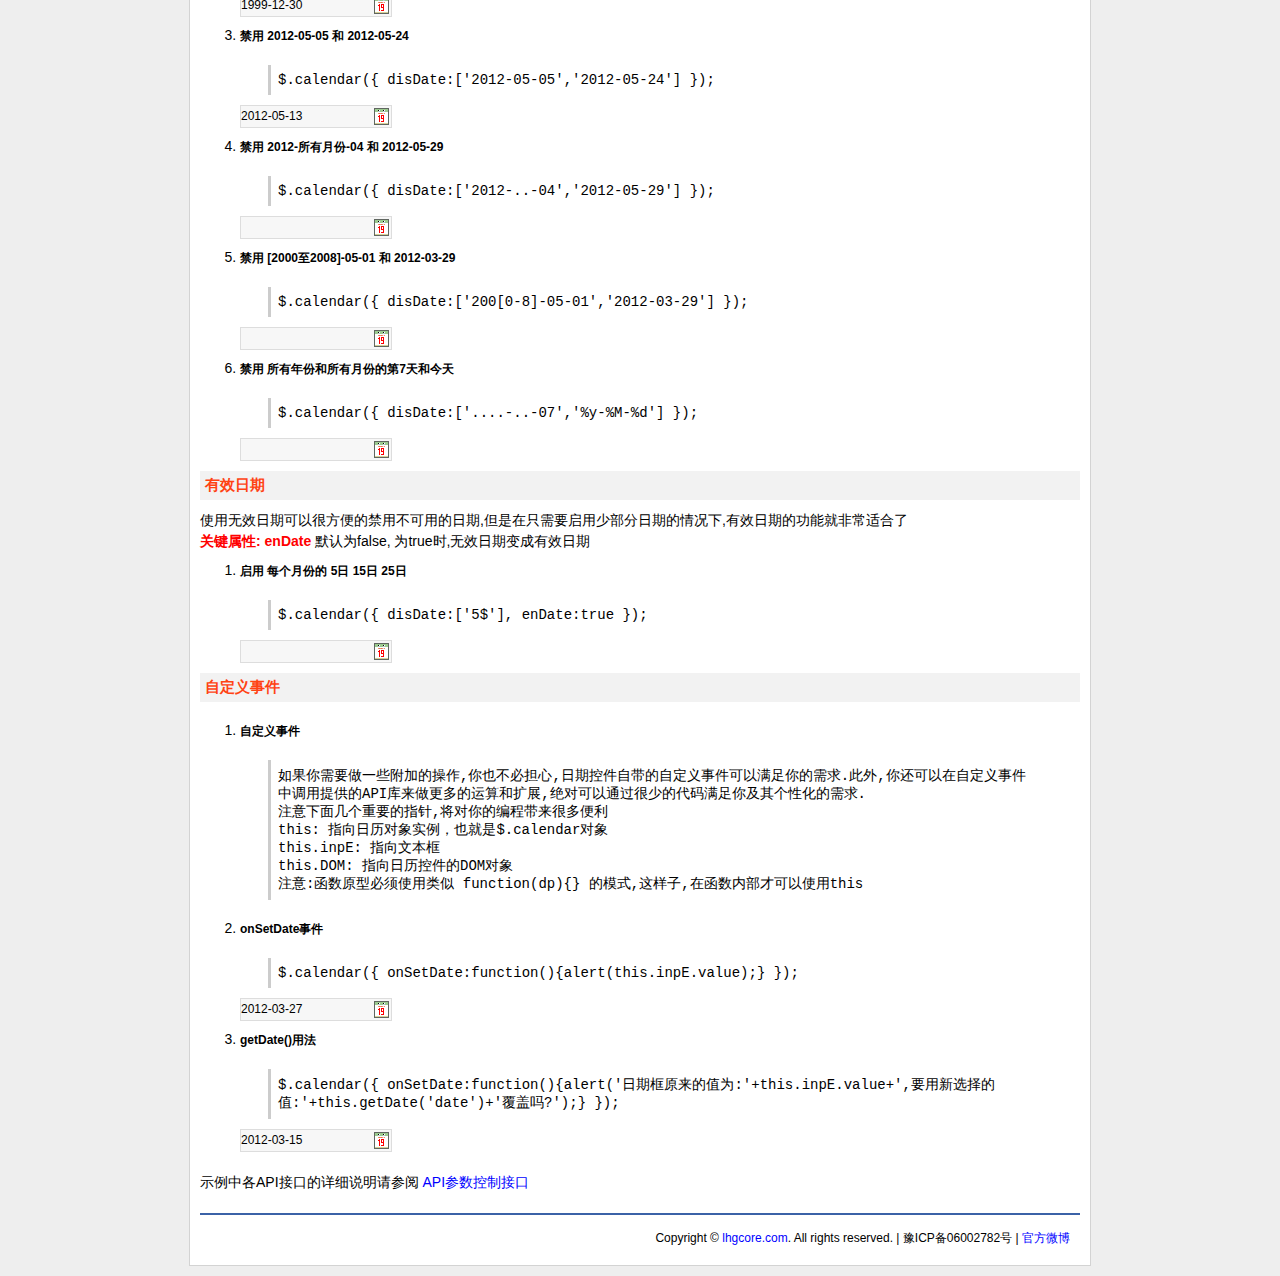
<file: js/calendar/_demo/demo.html>
﻿<!DOCTYPE html PUBLIC "-//W3C//DTD XHTML 1.0 Transitional//EN" "http://www.w3.org/TR/xhtml1/DTD/xhtml1-transitional.dtd">
<html xmlns="http://www.w3.org/1999/xhtml">
<head>
    <meta http-equiv="Content-Type" content="text/html; charset=utf-8"/>
	<title>基础示例 - LHGCALENDAR</title>
    <meta name="keywords" content="lhg,lhgcalendar,calendar,date,datepicker,time,日历,弹出日历,js日历,组件,js组件,js库,lhgcore,javascript,jquery,window,clientside,control,open source,LGPL,dhtml,html,xhtml,word,plugins"/>
    <meta name="description" content="lhgcalendar是一功能强大的简单迷你并且高效的弹出日历组件,基于网络访问并且兼容IE 6.0+,Firefox 3.0+,Opera 9.6+,Chrome 1.0+,Safari 3.22+."/>
    <meta name="copyright" content="lhgcore.com"/>
	<link rel="icon" href="../favicon.ico" type="image/x-icon"/>
	<link rel="shortcut icon" href="../favicon.ico" type="image/x-icon"/>
	<link href="../_doc/common.css" type="text/css" rel="stylesheet"/>
	<link href="../_doc/prettify/prettify.css" type="text/css" rel="stylesheet"/>
	
	<script type="text/javascript" src="../jquery-1.7.1.min.js"></script>
	<script type="text/javascript" src="../lhgcalendar.min.js"></script>
	<script type="text/javascript" src="demo.js"></script>
	<script type="text/javascript">
$(function(){
    $('#demo_inp1').calendar();
	$('#img').calendar({ id:'#cal3' });
});
	</script>
</head>

<body>
    <div class="container">
	    <div class="header">
		    <div class="hd_logo"><a href="../index.html"><img border="0" src="../_doc/images/lhgcal_logo.gif" alt="lhgcalendar"/></a></div>
			<div class="hd_nav">
			    <a href="../index.html">首页</a> | <a href="../_doc/api.html">API文档</a> | 基础示例 | <a href="../_doc/update.html">更新记录</a>
			</div>
		</div>
		<div class="line">&nbsp;</div>
		<div class="cbody">
			<h2>日历组件调用方式</h2>
			<p></p>
			<ol>
			    <li>
			        <h3>jQuery方式调用</h3>
					<p></p>
<pre class="prettyprint">
$(function(){
    $('#demo_inp1').calendar();
});
</pre>
					<p><input class="runcode" id="demo_inp1"/></p>
				</li>
			    <li>
			        <h3>普通函数方式调用</h3>
					<p></p>
<pre class="prettyprint" id="demo_inp2">
$.calendar();
</pre>
					<p><input class="runcode" name="demo_inp2"/></p>
				</li>
			</ol>
			<h2>下拉，输入，导航选择日期(年月输入框都具备以下三种特性)</h2>
			<p></p>
			<ol>
			    <li>
				    <h3>通过导航图标选择</h3>
					<p><img src="../_doc/images/calendar1.gif"/></p>
				</li>
				<li>
				    <h3>直接从弹出的下拉框中选择</h3>
					<p><img src="../_doc/images/calendar2.gif"/></p>
				</li>
				<li>
				    <h3>直接使用键盘输入数字</h3>
					<p><img src="../_doc/images/calendar3.gif"/></p>
				</li>
			</ol>
			<h2>常规功能使用演示</h2>
			<p></p>
			<ol>
			    <li>
			        <h3>id参数(注意这里的id参数的值是左边输入框的id)，图标触发</h3>
					<p></p>
<pre class="prettyprint">
$.calendar({ id:'#cal3' });
</pre>
					<p><input id="cal3" style="border:1px solid #ddd;background:#f7f7f7;cursor:pointer;font:12px tahoma,arial;height:21px;width:150px;"/>&nbsp;<img id="img" align="absmiddle" src="../_doc/images/iconDate.gif"/></p>
				</li>
				<li>
			        <h3 >是否显示按钮栏</h3>
					<p></p>
<pre class="prettyprint" id="demo_inp3">
$.calendar({ btnBar:false });
</pre>
					<p><input class="runcode" name="demo_inp3"/></p>
				</li>
				<li>
			        <h3>自动选择显示位置</h3>
					<p></p>
<pre class="prettyprint">
当控件处在页面边界时，它会自动选择显示的位置，所以没有必要担心弹出框会被页面边界遮住的问题了。
</pre>
				</li>
				<li>
			        <h3 >自定义格式(其它各种自定义格式请参阅 <a href="../_doc/api.html" target="_blank">API参数控制接口</a>)</h3>
					<p></p>
<pre class="prettyprint" id="demo_inp4">
$.calendar({ format:'yyyy年MM月dd日 HH时mm分ss秒' });
</pre>					
				    <p><input class="runcode" name="demo_inp4" style="width:200px;"/></p>
				</li>
				<li>
			        <h3>取得系统可识别的日期值(重要)</h3>
					<p></p>
<pre class="prettyprint" id="demo_inp5">
/* 类似于 1999年7月5日 这样的日期是不能够被系统识别的,他必须转换为能够识别的类型如 1999-07-05 */
$.calendar({ format:'yyyy年MM月dd日', real:'#realInp' });

/* input文本框的代码是：
&lt;input class=&quot;runcode&quot; id=&quot;inp6&quot;/&gt;&lt;input class=&quot;runcode&quot; id=&quot;realInp&quot; type=&quot;text&quot;/&gt;

 注意:在实际应用中,一般会把real指定为一个hidden控件,这里是为了把真实值展示出来,所以使用文本框
 关键属性: real 指定一个控件或控件的ID,必须具有value属性(如input),用于存储真实值
*/
</pre>					
				    <p><input class="runcode" name="demo_inp5"/>真实的日期值是:<input class="runcode" id="realInp" type="text"/></p>
				</li>
				<li>
			        <h3>自动纠错功能</h3>
					<p></p>
<pre class="prettyprint" id="demo_position">
当日期框中的值不符合格式时,系统会尝试自动修复,显示当前日期。
</pre>
				</li>
				<p></p>
			</ol>
			<h2>日期范围限制</h2>
			<p></p>
			<ol>
				<li>
			        <h3>静态限制</h3>
					<p></p>
<pre class="prettyprint" id="demo_inp6">
/*限制日期的范围是 2012-03-08到2012-05-27 (注意minDate和maxDate的格式一定要是yyyy-MM-dd)*/
$.calendar({ minDate:'2012-03-08', maxDate:'2012-05-27' });
</pre>
					<p><input class="runcode" name="demo_inp6"/></p>
				</li>
				<li>
			        <h3>动态限制(请参阅 <a href="../_doc/api.html" target="_blank">API参数控制接口</a> 里的动态变量表)</h3>
					<p></p>
<pre class="prettyprint" id="demo_inp7">
/*只能选择今天以后的日期，包括今天*/
$.calendar({ maxDate:'%y-%M-%d' });
</pre>
					<p><input class="runcode" name="demo_inp7"/></p>
				</li>
				<li>
			        <h3>只能选择今天以后的日期(不包括今天)</h3>
					<p></p>
<pre class="prettyprint" id="demo_inp8">
/*参数noToday为true时指不包括今天，为false或不写此参数为包括今天*/
$.calendar({ minDate:'%y-%M-%d', noToday:true });
</pre>
					<p><input class="runcode" name="demo_inp8"/></p>
				</li>
				<li>
			        <h3>只能选择当前年当前月3号到2014年12前月的当前天之间的日期</h3>
					<p></p>
<pre class="prettyprint" id="demo_inp9">
$.calendar({ minDate:'%y-%M-03', maxDate:'2014-12-%d' });
</pre>
					<p><input class="runcode" name="demo_inp9"/></p>
				</li>
				<li>
			        <h3>前面的日期不能大于后面的日期</h3>
					<p></p>
<pre class="prettyprint" id="demo_inp10">
$.calendar({ maxDate:'#inp12' });
</pre>
<pre class="prettyprint" id="demo_inp11">
$.calendar({ minDate:'#inp11' });
</pre>
					<p>有效期从<input class="runcode" id="inp11" name="demo_inp10"/>到<input class="runcode" id="inp12" type="text" name="demo_inp11"/></p>
				</li>
				<li>
			        <h3>前面的日期不能大于后面的日期(targetFormat参数示例)</h3>
					<p></p>
<pre class="prettyprint" id="demo_inp12">
$.calendar({ maxDate:'#inp14', format:'yyyyMMdd', targetFormat:'yyyy年MM月dd日' });
</pre>
<pre class="prettyprint" id="demo_inp13">
$.calendar({ minDate:'#inp13', format:'yyyy年MM月dd日', targetFormat:'yyyyMMdd' });
</pre>
					<p>有效期从<input class="runcode" id="inp13" name="demo_inp12" value="20120305"/>到<input class="runcode" id="inp14" name="demo_inp13" value="2012年03月21日"/></p>
				</li>
				<li>
			        <h3>无效周(可以使用此功能禁用周日至周六所对应的日期,相关属性:disWeek (0至6 分别代表 周日至周六))</h3>
					<p>备注：回调函数中this指向窗口实例对象本身</p>
<pre class="prettyprint" id="demo_inp14">
$.calendar({ disWeek:'6' });
</pre>
<pre class="prettyprint" id="demo_inp15">
$.calendar({ disWeek:'0,4' });
</pre>
					<p><input class="runcode" name="demo_inp14"/>&nbsp;&nbsp;<input class="runcode" name="demo_inp15"/></p>
				</li>
			</ol>
			<h2>无效日期(可以使用此功能禁用,所指定的一个或多个日期,只要你熟悉正则表达式,你可以尽情发挥)</h2>
			<p></p>
			<ol>
				<li>
			        <h3>禁用 每个月份的 5日 15日 25日</h3>
					<p></p>
<pre class="prettyprint" id="demo_inp16">
/*'5$' 表示以 5 结尾 注意 $ 的用法*/
$.calendar({ disDate:['5$'] });
</pre>
					<p><input class="runcode" name="demo_inp16"/></p>
				</li>
				<li>
			        <h3>禁用 所有早于2000-01-01的日期</h3>
					<p></p>
<pre class="prettyprint" id="demo_inp17">
$.calendar({ disDate:['^19'] });
</pre>
					<p><input class="runcode" name="demo_inp17" value="1999-12-30"/></p>
				</li>
				<li>
			        <h3>禁用 2012-05-05 和 2012-05-24</h3>
					<p></p>
<pre class="prettyprint" id="demo_inp18">
$.calendar({ disDate:['2012-05-05','2012-05-24'] });
</pre>
					<p><input class="runcode" name="demo_inp18" value="2012-05-13"/></p>
				</li>
				<li>
			        <h3>禁用 2012-所有月份-04 和 2012-05-29</h3>
					<p></p>
<pre class="prettyprint" id="demo_inp19">
$.calendar({ disDate:['2012-..-04','2012-05-29'] });
</pre>
					<p><input class="runcode" name="demo_inp19"/></p>
				</li>
				<li>
			        <h3>禁用 [2000至2008]-05-01 和 2012-03-29</h3>
					<p></p>
<pre class="prettyprint" id="demo_inp20">
$.calendar({ disDate:['200[0-8]-05-01','2012-03-29'] });
</pre>
					<p><input class="runcode" name="demo_inp20"/></p>
				</li>
				<li>
			        <h3>禁用 所有年份和所有月份的第7天和今天</h3>
					<p></p>
<pre class="prettyprint" id="demo_inp21">
$.calendar({ disDate:['....-..-07','%y-%M-%d'] });
</pre>
					<p><input class="runcode" name="demo_inp21"/></p>
				</li>
			</ol>
			<h2>有效日期</h2>
			<p>使用无效日期可以很方便的禁用不可用的日期,但是在只需要启用少部分日期的情况下,有效日期的功能就非常适合了<br/><strong style="color:red">关键属性: enDate</strong> 默认为false, 为true时,无效日期变成有效日期</p>
			<ol>
				<li>
			        <h3>启用 每个月份的 5日 15日 25日</h3>
					<p></p>
<pre class="prettyprint" id="demo_inp22">
$.calendar({ disDate:['5$'], enDate:true });
</pre>
					<p><input class="runcode" name="demo_inp22"/></p>
				</li>
			</ol>
			<h2>自定义事件</h2>
			<p></p>
			<ol>
				<li>
			        <h3>自定义事件</h3>
					<p></p>
<pre class="prettyprint" id="demo_api_7">
如果你需要做一些附加的操作,你也不必担心,日期控件自带的自定义事件可以满足你的需求.此外,你还可以在自定义事件中调用提供的API库来做更多的运算和扩展,绝对可以通过很少的代码满足你及其个性化的需求.
注意下面几个重要的指针,将对你的编程带来很多便利
this: 指向日历对象实例，也就是$.calendar对象
this.inpE: 指向文本框
this.DOM: 指向日历控件的DOM对象
注意:函数原型必须使用类似 function(dp){} 的模式,这样子,在函数内部才可以使用this
</pre>
					<p></p>
				</li>
				<li>
			        <h3>onSetDate事件</h3>
					<p></p>
<pre class="prettyprint" id="demo_inp23">
$.calendar({ onSetDate:function(){alert(this.inpE.value);} });
</pre>
					<p><input class="runcode" name="demo_inp23" value="2012-03-27"/></p>
				</li>
				<li>
			        <h3>getDate()用法</h3>
					<p></p>
<pre class="prettyprint" id="demo_inp24">
$.calendar({ onSetDate:function(){alert('日期框原来的值为:'+this.inpE.value+',要用新选择的值:'+this.getDate('date')+'覆盖吗?');} });
</pre>
					<p><input class="runcode" name="demo_inp24" value="2012-03-15"/></p>
				</li>
			</ol>
			<p>示例中各API接口的详细说明请参阅 <a href="../_doc/api.html">API参数控制接口</a></p>
		</div>
		<div class="line">&nbsp;</div>
		<div class="footer">
		    <div class="ft_copy">Copyright &copy <a href="http://www.lhgcore.com/" target="_blank">lhgcore.com</a>. All rights reserved. | 豫ICP备06002782号 | <a href="http://t.qq.com/lhgcore" target="_blank">官方微博</a></div>
		</div>
	</div>
	<script type="text/javascript">prettyPrint();</script>
	</div>
</body>
</html>
</file>
<file: js/calendar/_doc/common.css>
﻿/*!
 * lhgcore.com common StyleSheet
 * Copyright (c) 2009 - 2011 By Li Hui Gang
 */
*{margin:0;padding:0;}
body{background-color:#eee;color:#000;font:12px tahoma,arial,sans-serif;padding:10px 0;}
pre{font-family:"Courier New",Courier,monospace;}

/* 共用的头部和横线开始 */
.container{width:900px;background:#fff;margin:auto;border:1px solid #d3d3d3;}
.line{height:2px;background:#3B62A7;font-size:0;margin:5px 10px;}

.header{height:40px;padding:0 20px;}
.hd_logo{float:left;padding-top:10px;}
.hd_nav{float:right;padding-top:15px;line-height:18px;}
a{text-decoration:none;color:#00f;}
/* 共用的头部和横线结束 */

/* 首页内容部分开始 */
.content{padding:0 15px;}
.left{margin-right:280px;}
.right{float:right;}

.ldg_box{font-size:14px;margin:4px 5px; padding:8px; text-align:left; color:#000; background:#EEF7F5; border:1px solid #D7EAE2; -moz-border-radius: 3px; -webkit-border-radius: 3px; border-radius:3px;}
.ldg_box_ui{margin:10px 0 0;width:270px;padding:0;background:#FFF;}
.box_title{background:url(images/boxtitle.gif) no-repeat left center;padding: 0 10px;margin-left:15px;line-height:30px;font-size:12px;color:#000;}
.ldg_box p{padding:5px 0 5px 10px;font-size:12px;}
.ldg_box p a,.ldg_box p span{border:1px solid #d3d3d3;background:#EEF7F5;padding:3px 8px;color:#00f;}

.lt_syn{padding:0 20px 5px 10px;}
.lt_syn h2{font-size:12px;color:#1E9300;line-height:26px;margin-top:5px;}
.lt_syn p{line-height:1.6;background:url("images/dotline.gif") repeat-x center bottom;padding-bottom:5px;}
.lt_syn ul{ padding:5px; background-color:#F8F8F8; border:solid 1px #e3e3e3; -moz-border-radius: 5px; -webkit-border-radius: 5px; border-radius:5px; }
.lt_syn li { margin:10px; list-style: disc inside; }
/* 首页内容部分结束 */

/* 共用的其它页面内容部分开始 */
.cbody{padding:5px 10px;}
.cbody h2{font-size:15px;color:#FF4314;padding:5px;background:#f2f2f2;}
.cbody p{font-size:14px;padding:10px 0;line-height:1.5;}
.cbody ol{font-size:14px;padding:0 40px;}
.cbody ol h3{font-size:12px;}
.cbody ul{font-size:12px;line-height:1.5em;padding:5px 40px;}
.cbody ul span{color:#f00;font-size:15px;}
.cbody dl { margin:0 10px; font-size:1.16em; color:#666; }
.cbody dt { font-weight:bold; color:#030; }
.cbody dl dd { margin:5px 20px; list-style:inside; text-indent:1em; }

.runcode{border:1px solid #ddd;background:url(images/iconDate.gif) center right no-repeat #f7f7f7;cursor:pointer;font:12px tahoma,arial;height:21px;width:150px;}

.cbody table{font:12px tahoma,arial;color:#333;}
.cbody td, .cbody th{background:#fff;padding:3px;line-height:20px;}
.cbody th{background:#ccc;}
/*行变色表格*/
table.zebra, .zebra th, .zebra td { border-width: 1px; border-style: solid; margin: 0; font-family:'Microsoft Yahei', Tahoma, Arial!important; font-family:'宋体', Tahoma, Arial; }
table.zebra { table-layout: fixed; width: 100%; margin-bottom: 6px; padding: 0 1px 1px 0; border-spacing: 0; border-collapse: separate; *border-collapse:collapse; border-color: #abb8ce; background: #EDEDED; }
.zebra th { padding: 5px 4px; font-weight: bold; border-color: #f8f8f8 #abb8ce #abb8ce #f8f8f8; text-align: left; text-shadow: 1px 1px 0 #e4edfb; vertical-align: middle; background: #d0dbee; }
.zebra thead th { text-align:center; }
.zebra th strong { color:#090; border-bottom:1px dashed #090;  text-decoration:underline; }
.zebra td { padding:0; }
.zebra th.separate { text-align:center; border-color: #E1F196 #AECD1B #AECD1B #F3FAD6; background-color: #f3f7fd; }
.zebra td { padding: 4px; font: 12px/18px Consolas, "Courier New", Courier, monospace; text-align: left; vertical-align: top; }
.zebra td { border-color: #f8f8f8 #abb8ce #abb8ce #f8f8f8; background: #e0e8f5; }
.zebra tr.odd th { background: #dbe4f4; }
.zebra tr.odd td { background: #e6eef9; }
.zebra br { margin-bottom:1.8em; }

/* 共用的页脚部分开始 */
.footer{padding:10px 20px 35px 20px;}
.ft_copy{float:right;}
/* 共用的页脚部分结束 */
</file>
<file: css/Style.css>
BODY {
	PADDING-RIGHT: 0px; PADDING-LEFT: 0px; PADDING-BOTTOM: 0px; MARGIN: 0px; PADDING-TOP: 0px
}
TD {
	FONT-SIZE: 12px; FONT-FAMILY: ����
}
DIV {
	FONT-SIZE: 12px; FONT-FAMILY: ����
}
P {
	FONT-SIZE: 12px; FONT-FAMILY: ����
}
SPAN {
	FONT-SIZE: 12px; FONT-FAMILY: ����
}
A {
	FONT-SIZE: 12px; FONT-FAMILY: ����
}
INPUT {
	FONT-SIZE: 12px; FONT-FAMILY: ����
}
TEXTAREA {
	FONT-SIZE: 12px; FONT-FAMILY: ����
}
SELECT {
	FONT-SIZE: 12px; FONT-FAMILY: ����
}
TABLE {
	BORDER-COLLAPSE: collapse
}
A:link {
	COLOR: #0055bb; TEXT-DECORATION: none
}
A:visited {
	COLOR: #0077bb; TEXT-DECORATION: none
}
A:hover {
	COLOR: #ff0000; TEXT-DECORATION: underline
}
.hidden {
	DISPLAY: none
}
.display {
	DISPLAY: block
}
.textbox {
	BORDER-RIGHT: #cccccc 1px solid; BORDER-TOP: #cccccc 1px solid; BORDER-LEFT: #cccccc 1px solid; COLOR: #333333; BORDER-BOTTOM: #cccccc 1px solid; HEIGHT: 17px; BACKGROUND-COLOR: #fdfdfd
}
.textarea {
	BORDER-RIGHT: #cccccc 1px solid; BORDER-TOP: #cccccc 1px solid; BORDER-LEFT: #cccccc 1px solid; COLOR: #333333; BORDER-BOTTOM: #cccccc 1px solid; BACKGROUND-COLOR: #fdfdfd
}
.button {
	BORDER-RIGHT: #888888 1px solid; BORDER-TOP: #f4f4f4 1px solid; BORDER-LEFT: #f4f4f4 1px solid; COLOR: #000000; PADDING-TOP: 2px; BORDER-BOTTOM: #888888 1px solid
}
.fileupload {
	BORDER-RIGHT: #eeeeee 1px solid; BORDER-TOP: #999999 1px solid; FONT-SIZE: 12px; BORDER-LEFT: #999999 1px solid; COLOR: #333333; BORDER-BOTTOM: #eeeeee 1px solid
}
.redinfo {
	COLOR: #ff0000
}
</file>
<file: css/Manage.css>
BODY {
	PADDING-RIGHT: 0px; PADDING-LEFT: 0px; PADDING-BOTTOM: 0px; MARGIN: 0px; PADDING-TOP: 0px; BACKGROUND-COLOR: #2a8dc8
}
BODY {
	FONT-SIZE: 12px; FONT-FAMILY: ����
}
TD {
	FONT-SIZE: 12px; FONT-FAMILY: ����
}
DIV {
	FONT-SIZE: 12px; FONT-FAMILY: ����
}
P {
	FONT-SIZE: 12px; FONT-FAMILY: ����
}
SPAN {
	FONT-SIZE: 12px; FONT-FAMILY: ����
}
INPUT {
	FONT-SIZE: 12px; FONT-FAMILY: ����
}
TEXTAREA {
	FONT-SIZE: 12px; FONT-FAMILY: ����
}
SELECT {
	FONT-SIZE: 12px; FONT-FAMILY: ����
}
A {
	FONT-SIZE: 12px; FONT-FAMILY: ����
}
.manageHead {
	BORDER-RIGHT: #cccccc 1px solid; BORDER-TOP: #cccccc 1px solid; FONT-WEIGHT: bold; BORDER-LEFT: #cccccc 1px solid; COLOR: #000000; BORDER-BOTTOM: #cccccc 1px solid; BACKGROUND-COLOR: #f4f4f4
}
.manageHeadContent {
	BORDER-RIGHT: #eeeeee 1px solid; BORDER-TOP: #eeeeee 1px solid; BORDER-LEFT: #eeeeee 1px solid; COLOR: #333333; LINE-HEIGHT: 16pt; BORDER-BOTTOM: #eeeeee 1px solid; BACKGROUND-COLOR: #fdfdfd
}
.manageTitle {
	FONT-WEIGHT: bold; BACKGROUND-COLOR: #fbfbfb; TEXT-ALIGN: right
}
.manageMain {
	PADDING-LEFT: 10px; FONT-WEIGHT: bold; COLOR: #0055bb; HEIGHT: 28px; BACKGROUND-COLOR: #eeeeee
}
.productHead {
	BORDER-RIGHT: #cccccc 1px solid; BORDER-TOP: #cccccc 1px solid; FONT-WEIGHT: bold; BORDER-LEFT: #cccccc 1px solid; WIDTH: 80px; CURSOR: hand; COLOR: #0055bb; BORDER-BOTTOM: #cccccc 1px solid; BACKGROUND-COLOR: #eeeeee; TEXT-ALIGN: center
}
.productHeadClick {
	BORDER-RIGHT: #999999 1px solid; BORDER-TOP: #999999 1px solid; FONT-WEIGHT: bold; BORDER-LEFT: #999999 1px solid; WIDTH: 80px; CURSOR: hand; COLOR: #000000; BORDER-BOTTOM: #999999 1px solid; BACKGROUND-COLOR: #8fcfff; TEXT-ALIGN: center
}
.labelParent {
	PADDING-RIGHT: 5px; PADDING-LEFT: 5px; FONT-WEIGHT: bold; PADDING-BOTTOM: 5px; COLOR: #0055bb; PADDING-TOP: 5px
}
.menuBig {
	BORDER-RIGHT: #d8d0c8 0px solid; BORDER-TOP: #d8d0c8 0px solid; PADDING-LEFT: 10px; FONT-WEIGHT: bold; BORDER-LEFT: #d8d0c8 0px solid; CURSOR: hand; COLOR: #ffffff; BORDER-BOTTOM: #d8d0c8 0px solid; HEIGHT: 24px; BACKGROUND-COLOR: #666666
}
.menuSmall {
	BORDER-BOTTOM: #dddddd 1px solid; BACKGROUND-COLOR: #eeeeee
}
A.menuTop {
	BORDER-RIGHT: #999999 1px solid; PADDING-RIGHT: 4px; BORDER-TOP: #dddddd 1px solid; PADDING-LEFT: 4px; PADDING-BOTTOM: 4px; BORDER-LEFT: #dddddd 1px solid; PADDING-TOP: 4px; BORDER-BOTTOM: #999999 1px solid; BACKGROUND-COLOR: #ffffff
}
.orderTitle {
	FONT-WEIGHT: bold; COLOR: #ffffff; BACKGROUND-COLOR: #666666; TEXT-ALIGN: center
}
.orderFlagTitle {
	PADDING-LEFT: 5px; FONT-WEIGHT: bold; COLOR: #ffffff; HEIGHT: 24px; BACKGROUND-COLOR: #666666
}
.noDataDiv {
	BORDER-RIGHT: #cccccc 1px solid; PADDING-RIGHT: 15px; BORDER-TOP: #cccccc 1px solid; PADDING-LEFT: 15px; FONT-WEIGHT: bold; FONT-SIZE: 12px; PADDING-BOTTOM: 15px; BORDER-LEFT: #cccccc 1px solid; COLOR: #ff0000; PADDING-TOP: 15px; BORDER-BOTTOM: #cccccc 1px solid
}
.yes {
	FONT-WEIGHT: bold; COLOR: #0077bb
}
.no {
	FONT-WEIGHT: bold; COLOR: #ff0000
}
.textbox {
	HEIGHT: 15px
}
.textarea {
	
}
.button {
	HEIGHT: 22px
}
.fileupload {
	HEIGHT: 21px
}
</file>
<file: css/calendar.css>
.runcode{border:1px solid #ddd;background:url(../images/iconDate.gif) center right no-repeat #f7f7f7;cursor:pointer;font:12px tahoma,arial;height:21px;width:150px;}
</file>
<file: renliziyuan/index/YHChannelApply.files/Style.css>
BODY {
	PADDING-RIGHT: 0px; PADDING-LEFT: 0px; PADDING-BOTTOM: 0px; MARGIN: 0px; PADDING-TOP: 0px
}
TD {
	FONT-SIZE: 12px; FONT-FAMILY: ����
}
DIV {
	FONT-SIZE: 12px; FONT-FAMILY: ����
}
P {
	FONT-SIZE: 12px; FONT-FAMILY: ����
}
SPAN {
	FONT-SIZE: 12px; FONT-FAMILY: ����
}
A {
	FONT-SIZE: 12px; FONT-FAMILY: ����
}
INPUT {
	FONT-SIZE: 12px; FONT-FAMILY: ����
}
TEXTAREA {
	FONT-SIZE: 12px; FONT-FAMILY: ����
}
SELECT {
	FONT-SIZE: 12px; FONT-FAMILY: ����
}
TABLE {
	BORDER-COLLAPSE: collapse
}
A:link {
	COLOR: #0055bb; TEXT-DECORATION: none
}
A:visited {
	COLOR: #0077bb; TEXT-DECORATION: none
}
A:hover {
	COLOR: #ff0000; TEXT-DECORATION: underline
}
.hidden {
	DISPLAY: none
}
.display {
	DISPLAY: block
}
.textbox {
	BORDER-RIGHT: #cccccc 1px solid; BORDER-TOP: #cccccc 1px solid; BORDER-LEFT: #cccccc 1px solid; COLOR: #333333; BORDER-BOTTOM: #cccccc 1px solid; HEIGHT: 17px; BACKGROUND-COLOR: #fdfdfd
}
.textarea {
	BORDER-RIGHT: #cccccc 1px solid; BORDER-TOP: #cccccc 1px solid; BORDER-LEFT: #cccccc 1px solid; COLOR: #333333; BORDER-BOTTOM: #cccccc 1px solid; BACKGROUND-COLOR: #fdfdfd
}
.button {
	BORDER-RIGHT: #888888 1px solid; BORDER-TOP: #f4f4f4 1px solid; BORDER-LEFT: #f4f4f4 1px solid; COLOR: #000000; PADDING-TOP: 2px; BORDER-BOTTOM: #888888 1px solid
}
.fileupload {
	BORDER-RIGHT: #eeeeee 1px solid; BORDER-TOP: #999999 1px solid; FONT-SIZE: 12px; BORDER-LEFT: #999999 1px solid; COLOR: #333333; BORDER-BOTTOM: #eeeeee 1px solid
}
.redinfo {
	COLOR: #ff0000
}
</file>
<file: renliziyuan/index/YHChannelApply.files/Manage.css>
BODY {
	PADDING-RIGHT: 0px; PADDING-LEFT: 0px; PADDING-BOTTOM: 0px; MARGIN: 0px; PADDING-TOP: 0px; BACKGROUND-COLOR: #2a8dc8
}
BODY {
	FONT-SIZE: 12px; FONT-FAMILY: ����
}
TD {
	FONT-SIZE: 12px; FONT-FAMILY: ����
}
DIV {
	FONT-SIZE: 12px; FONT-FAMILY: ����
}
P {
	FONT-SIZE: 12px; FONT-FAMILY: ����
}
SPAN {
	FONT-SIZE: 12px; FONT-FAMILY: ����
}
INPUT {
	FONT-SIZE: 12px; FONT-FAMILY: ����
}
TEXTAREA {
	FONT-SIZE: 12px; FONT-FAMILY: ����
}
SELECT {
	FONT-SIZE: 12px; FONT-FAMILY: ����
}
A {
	FONT-SIZE: 12px; FONT-FAMILY: ����
}
.manageHead {
	BORDER-RIGHT: #cccccc 1px solid; BORDER-TOP: #cccccc 1px solid; FONT-WEIGHT: bold; BORDER-LEFT: #cccccc 1px solid; COLOR: #000000; BORDER-BOTTOM: #cccccc 1px solid; BACKGROUND-COLOR: #f4f4f4
}
.manageHeadContent {
	BORDER-RIGHT: #eeeeee 1px solid; BORDER-TOP: #eeeeee 1px solid; BORDER-LEFT: #eeeeee 1px solid; COLOR: #333333; LINE-HEIGHT: 16pt; BORDER-BOTTOM: #eeeeee 1px solid; BACKGROUND-COLOR: #fdfdfd
}
.manageTitle {
	FONT-WEIGHT: bold; BACKGROUND-COLOR: #fbfbfb; TEXT-ALIGN: right
}
.manageMain {
	PADDING-LEFT: 10px; FONT-WEIGHT: bold; COLOR: #0055bb; HEIGHT: 28px; BACKGROUND-COLOR: #eeeeee
}
.productHead {
	BORDER-RIGHT: #cccccc 1px solid; BORDER-TOP: #cccccc 1px solid; FONT-WEIGHT: bold; BORDER-LEFT: #cccccc 1px solid; WIDTH: 80px; CURSOR: hand; COLOR: #0055bb; BORDER-BOTTOM: #cccccc 1px solid; BACKGROUND-COLOR: #eeeeee; TEXT-ALIGN: center
}
.productHeadClick {
	BORDER-RIGHT: #999999 1px solid; BORDER-TOP: #999999 1px solid; FONT-WEIGHT: bold; BORDER-LEFT: #999999 1px solid; WIDTH: 80px; CURSOR: hand; COLOR: #000000; BORDER-BOTTOM: #999999 1px solid; BACKGROUND-COLOR: #8fcfff; TEXT-ALIGN: center
}
.labelParent {
	PADDING-RIGHT: 5px; PADDING-LEFT: 5px; FONT-WEIGHT: bold; PADDING-BOTTOM: 5px; COLOR: #0055bb; PADDING-TOP: 5px
}
.menuBig {
	BORDER-RIGHT: #d8d0c8 0px solid; BORDER-TOP: #d8d0c8 0px solid; PADDING-LEFT: 10px; FONT-WEIGHT: bold; BORDER-LEFT: #d8d0c8 0px solid; CURSOR: hand; COLOR: #ffffff; BORDER-BOTTOM: #d8d0c8 0px solid; HEIGHT: 24px; BACKGROUND-COLOR: #666666
}
.menuSmall {
	BORDER-BOTTOM: #dddddd 1px solid; BACKGROUND-COLOR: #eeeeee
}
A.menuTop {
	BORDER-RIGHT: #999999 1px solid; PADDING-RIGHT: 4px; BORDER-TOP: #dddddd 1px solid; PADDING-LEFT: 4px; PADDING-BOTTOM: 4px; BORDER-LEFT: #dddddd 1px solid; PADDING-TOP: 4px; BORDER-BOTTOM: #999999 1px solid; BACKGROUND-COLOR: #ffffff
}
.orderTitle {
	FONT-WEIGHT: bold; COLOR: #ffffff; BACKGROUND-COLOR: #666666; TEXT-ALIGN: center
}
.orderFlagTitle {
	PADDING-LEFT: 5px; FONT-WEIGHT: bold; COLOR: #ffffff; HEIGHT: 24px; BACKGROUND-COLOR: #666666
}
.noDataDiv {
	BORDER-RIGHT: #cccccc 1px solid; PADDING-RIGHT: 15px; BORDER-TOP: #cccccc 1px solid; PADDING-LEFT: 15px; FONT-WEIGHT: bold; FONT-SIZE: 12px; PADDING-BOTTOM: 15px; BORDER-LEFT: #cccccc 1px solid; COLOR: #ff0000; PADDING-TOP: 15px; BORDER-BOTTOM: #cccccc 1px solid
}
.yes {
	FONT-WEIGHT: bold; COLOR: #0077bb
}
.no {
	FONT-WEIGHT: bold; COLOR: #ff0000
}
.textbox {
	HEIGHT: 15px
}
.textarea {
	
}
.button {
	HEIGHT: 22px
}
.fileupload {
	HEIGHT: 21px
}
</file>
<file: js/calendar/_doc/prettify/prettify.css>
.str,.atv{color:#080}.kwd,.tag{color:#008}.com{color:#800}.typ,.atn,.dec{color:#606}.lit{color:#066}.pun{color:#660}.pln{color:#000}pre.prettyprint{border-left:3px solid #CCCCCC;margin-left:2em;padding:0.5em;word-break:break-word;word-wrap:break-word;white-space:-moz-pre-wrap;white-space:-hp-pre-wrap;white-space:-o-pre-wrap;white-space:-pre-wrap;white-space:pre;white-space:pre-wrap;white-space:pre-line;}@media print{.str{color:#060}.kwd,.tag{color:#006;font-weight:bold}.com{color:#600;font-style:italic}.typ{font-weight:bold}.lit{color:#044}.pun{color:#440}.atn,.typ{color:#404}.atv{color:#060}}
</file>
